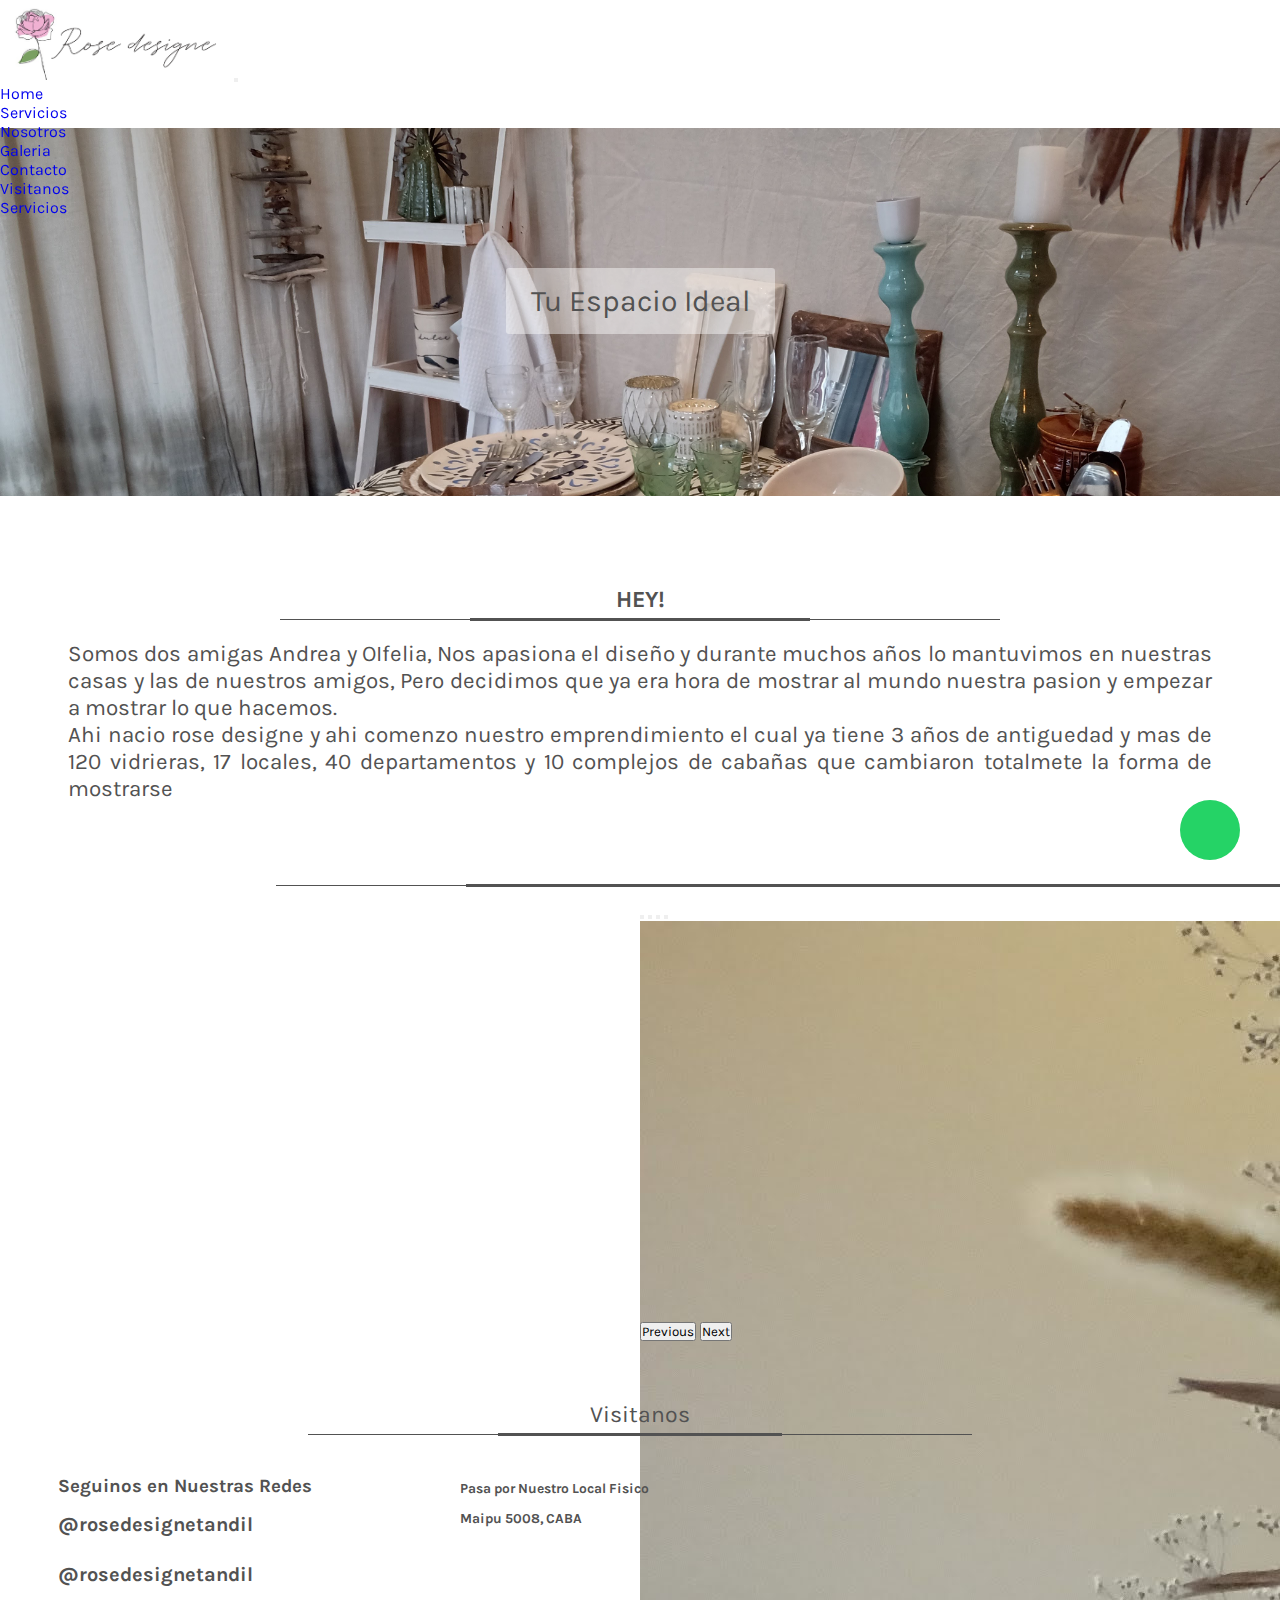
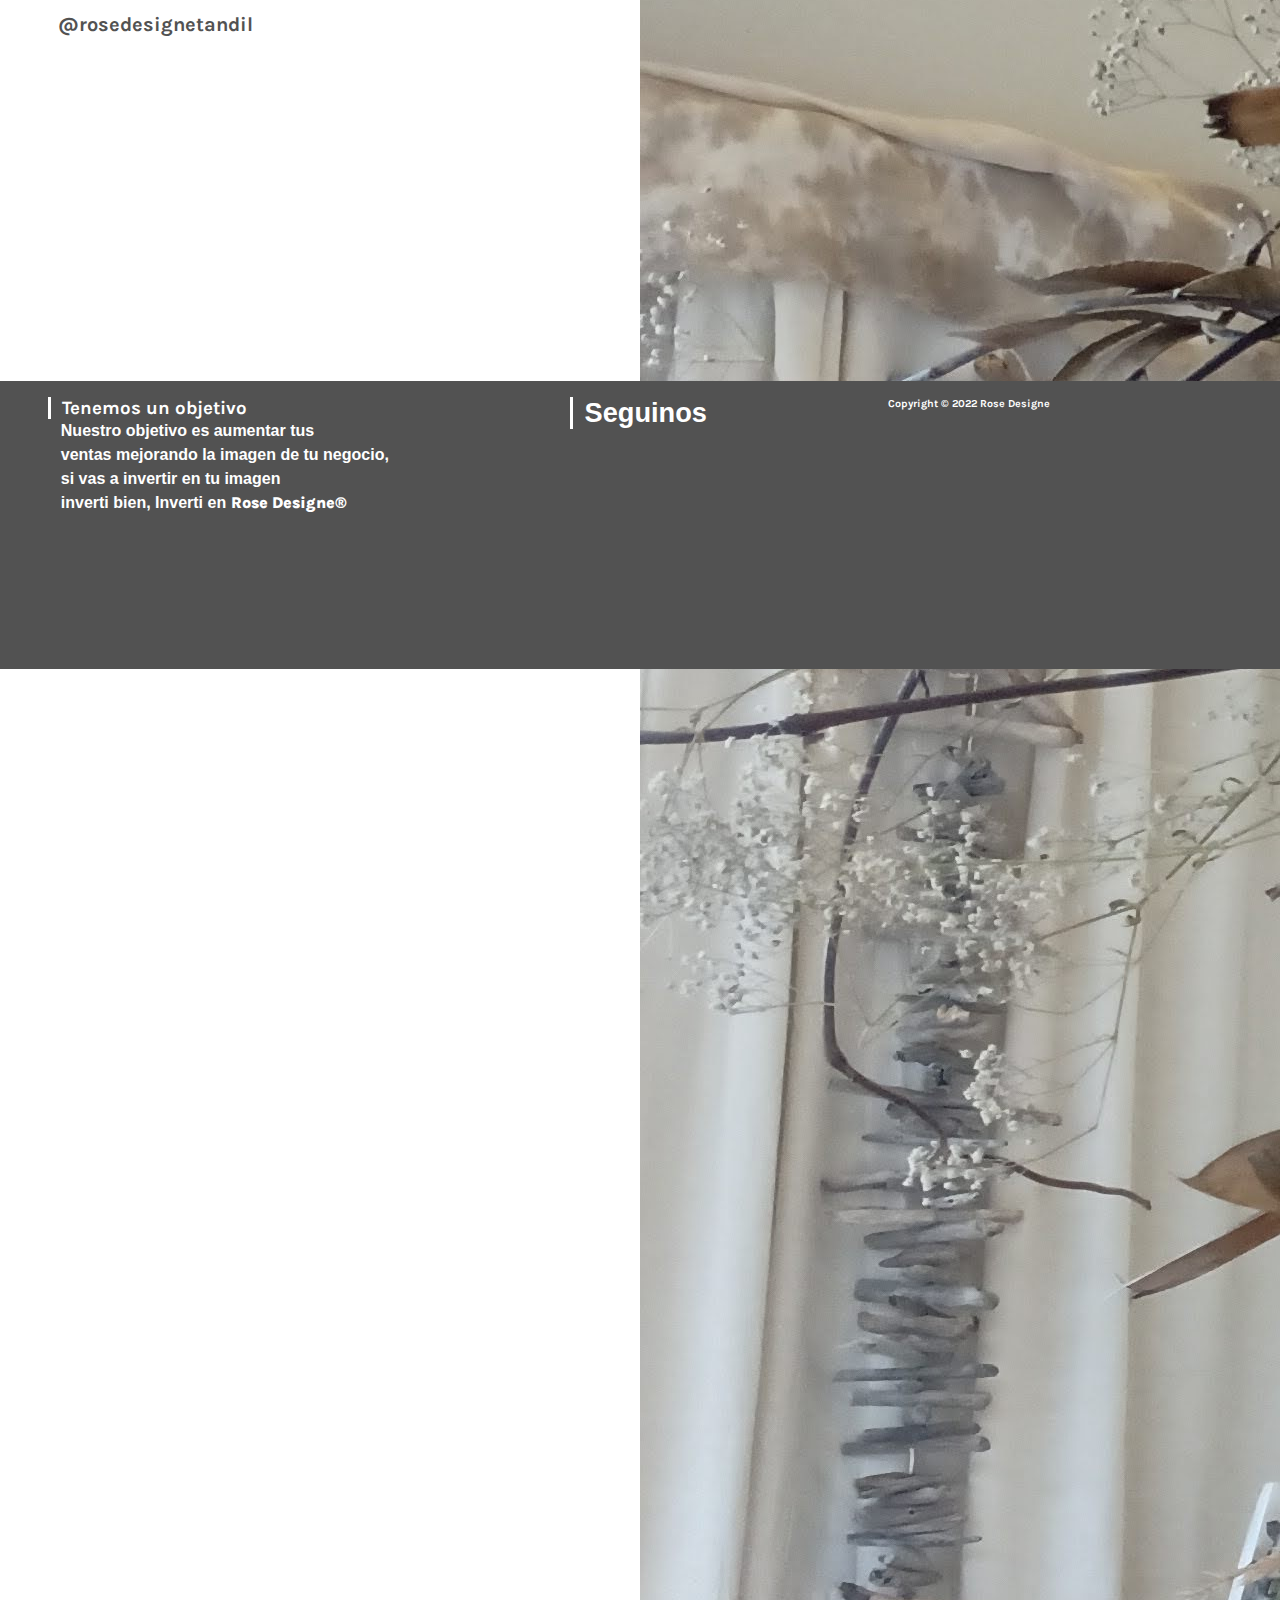
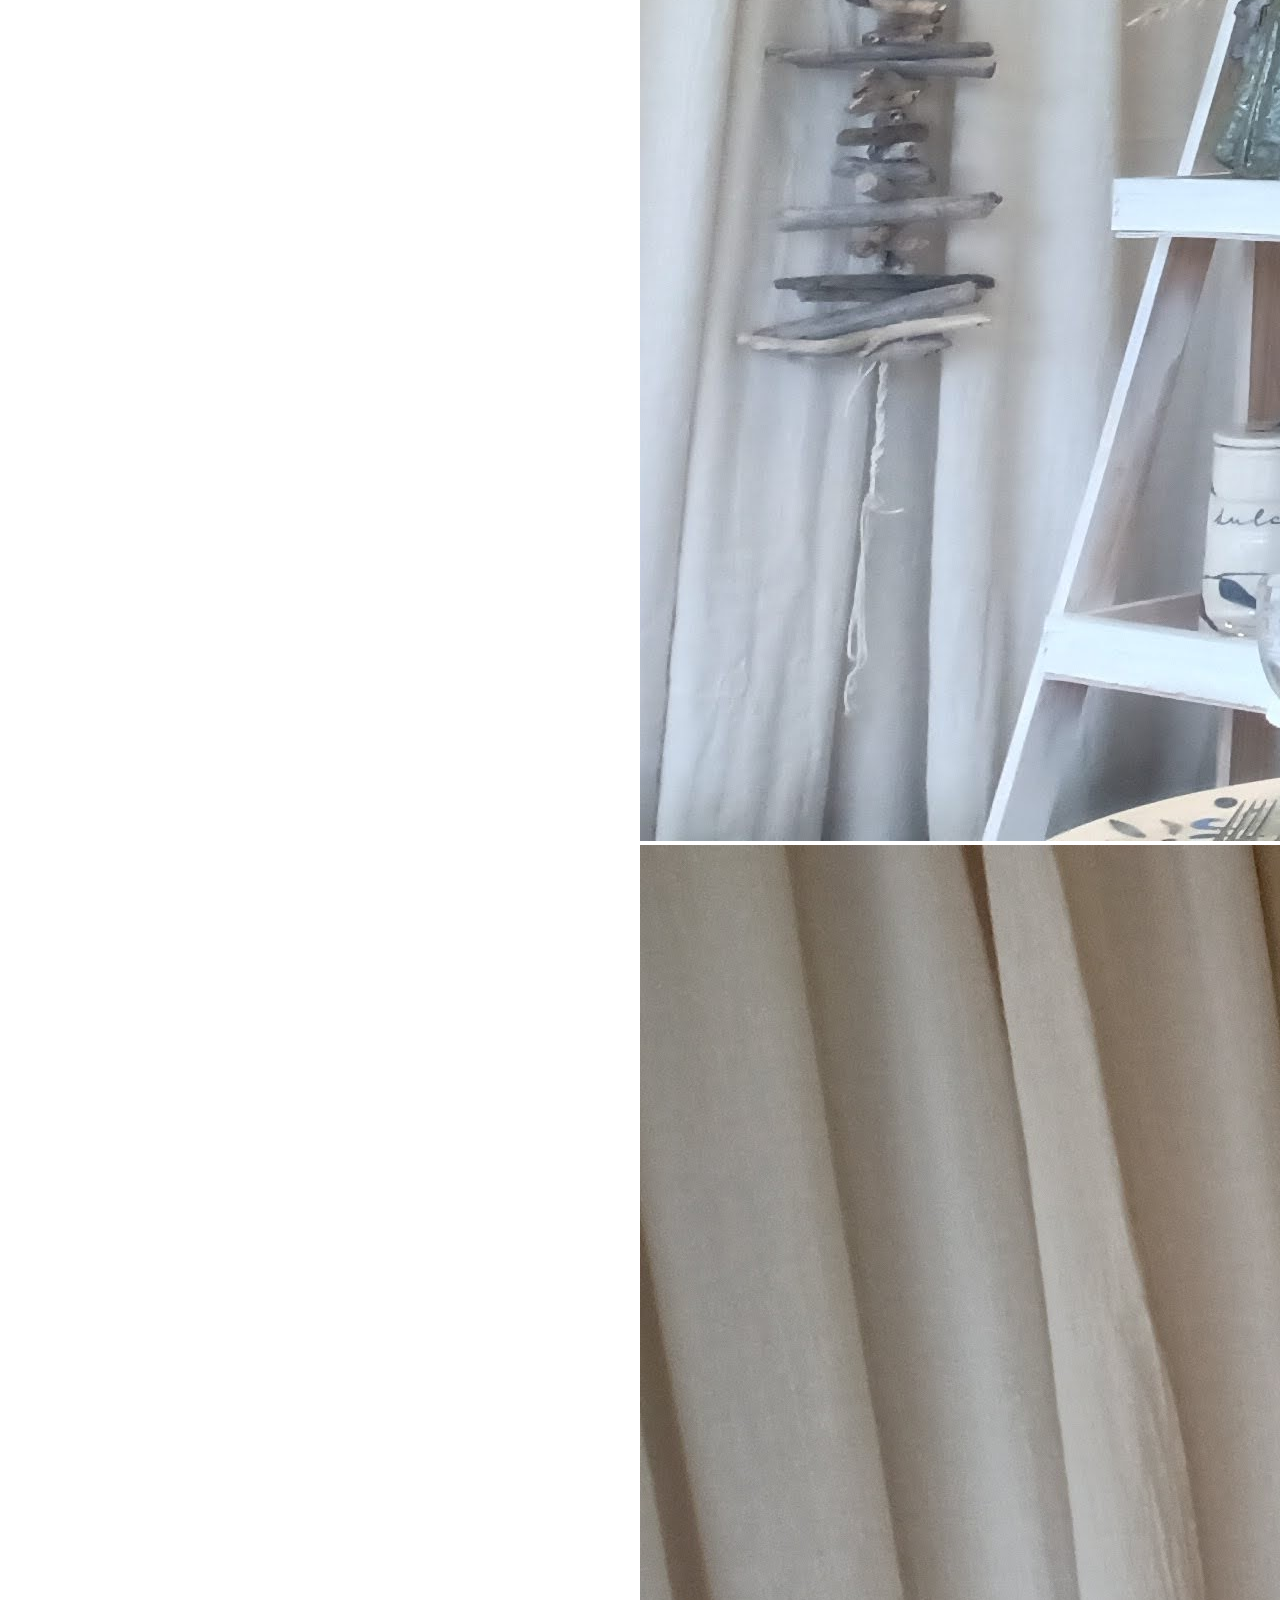
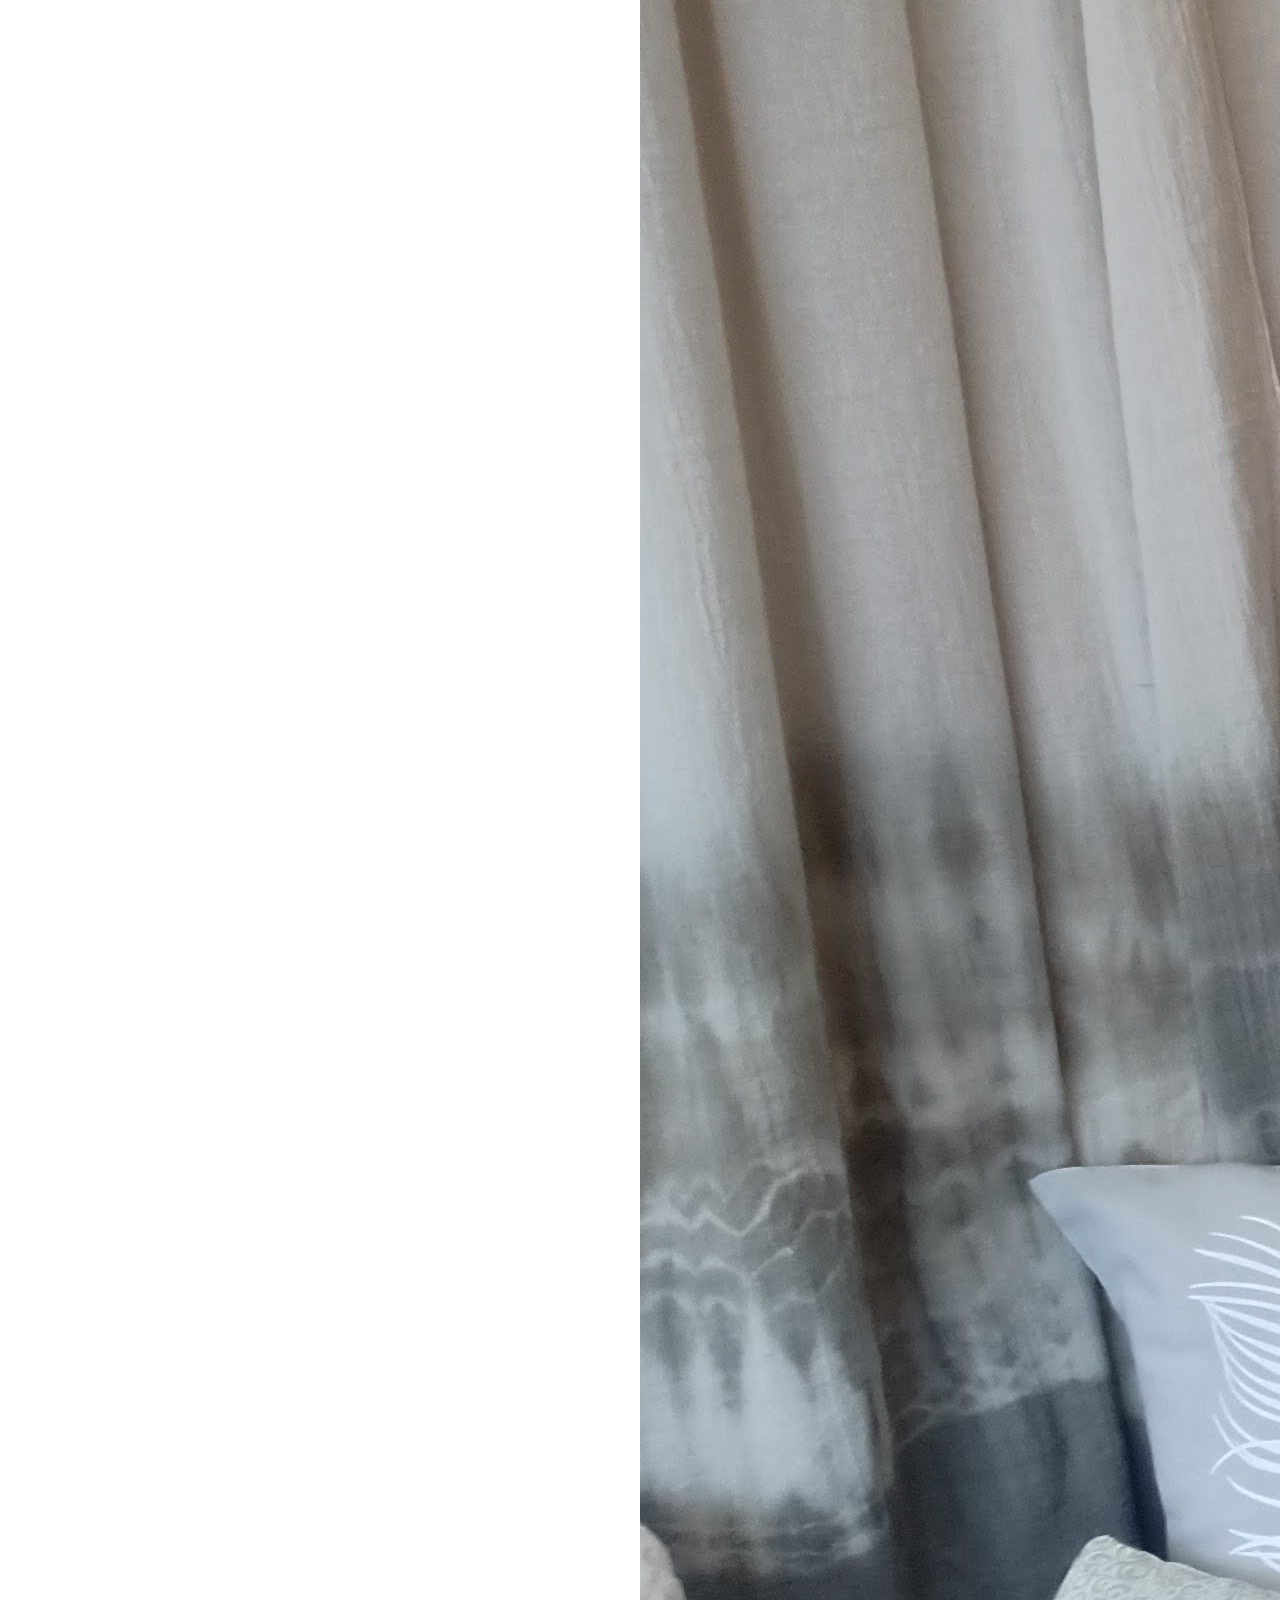
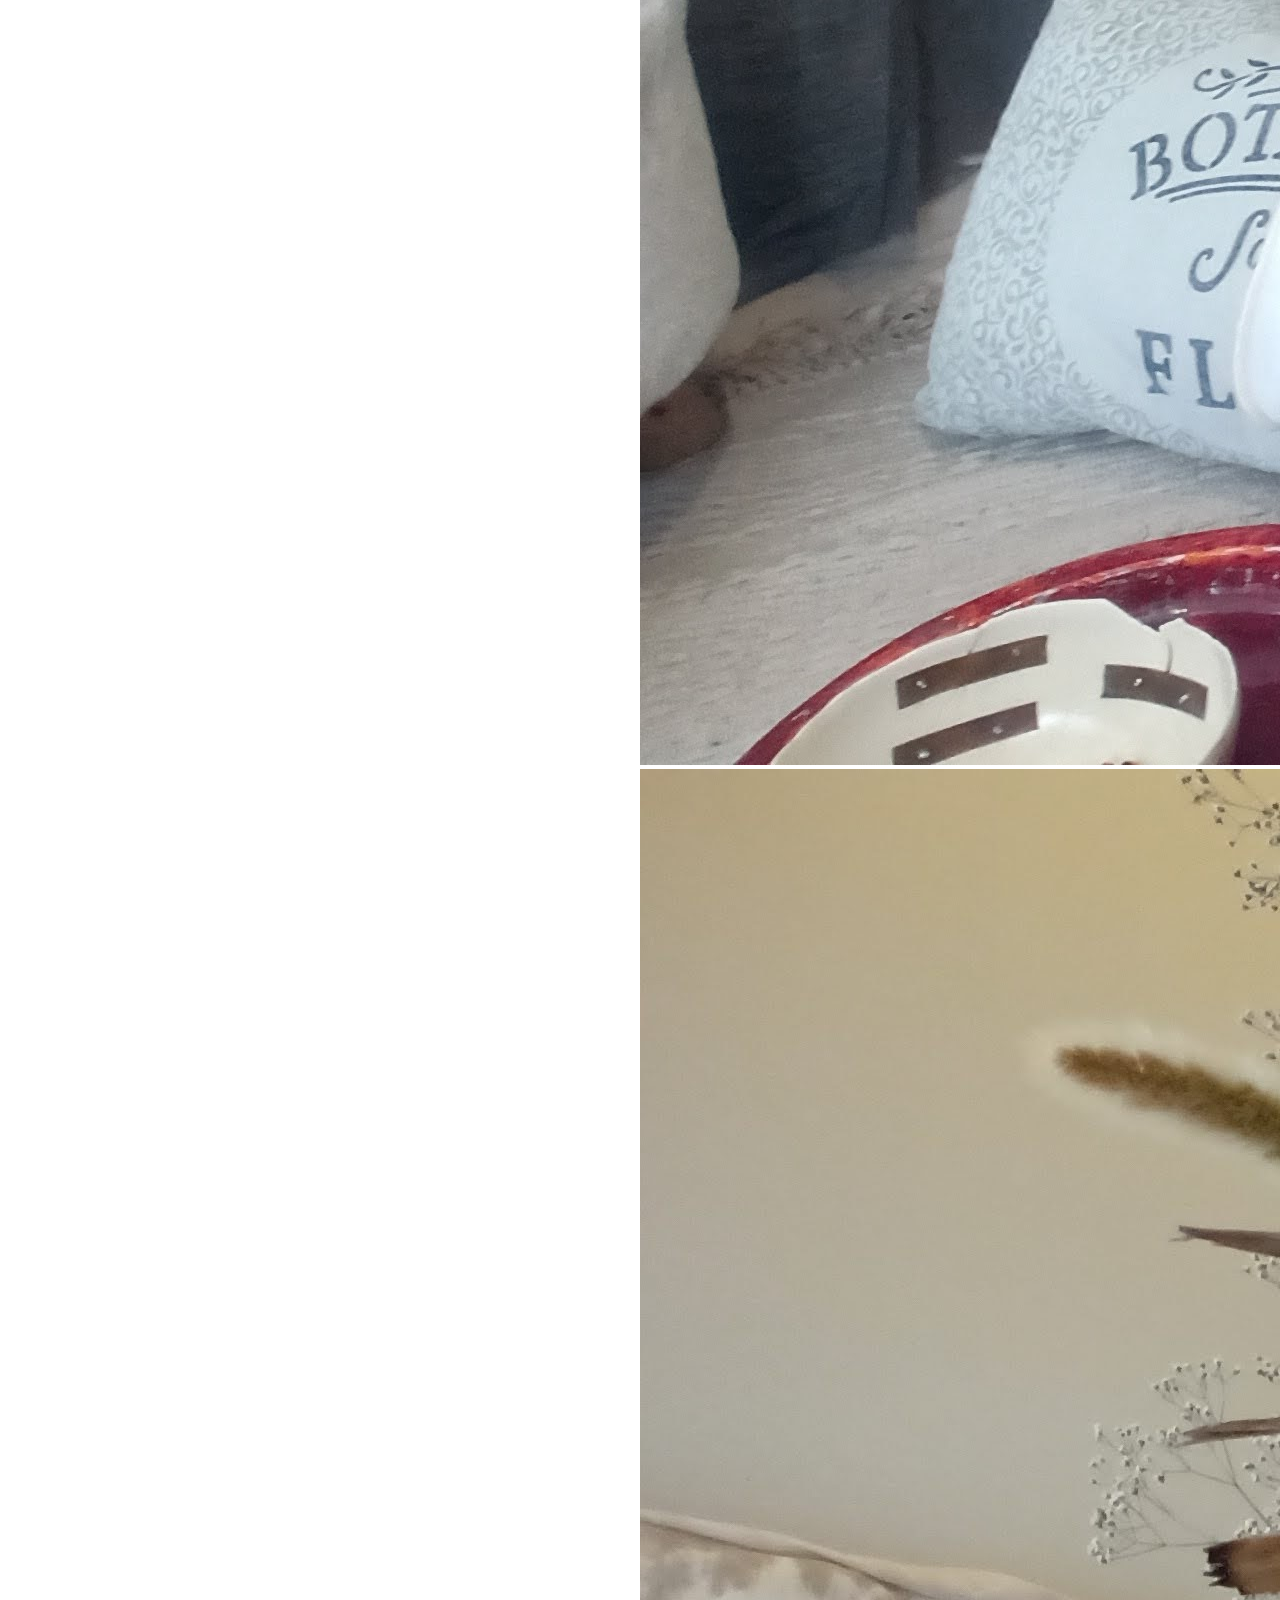
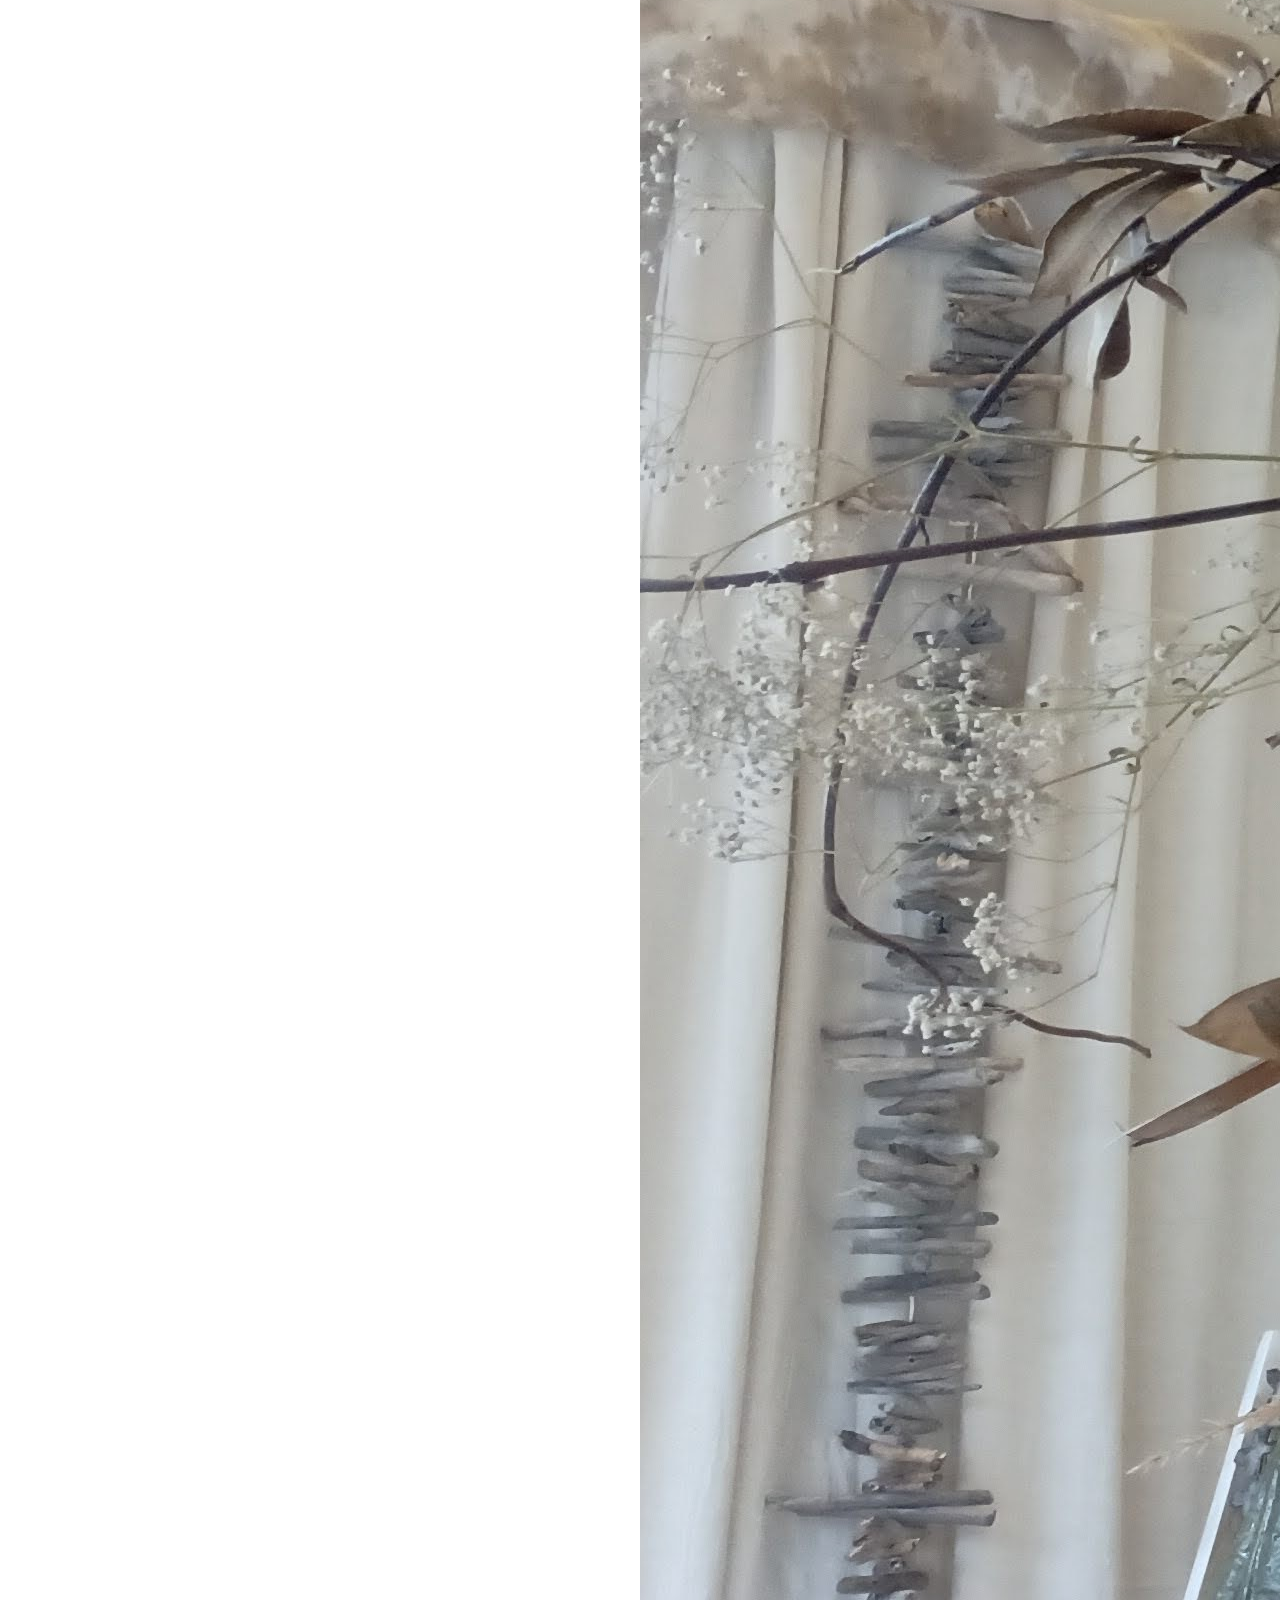
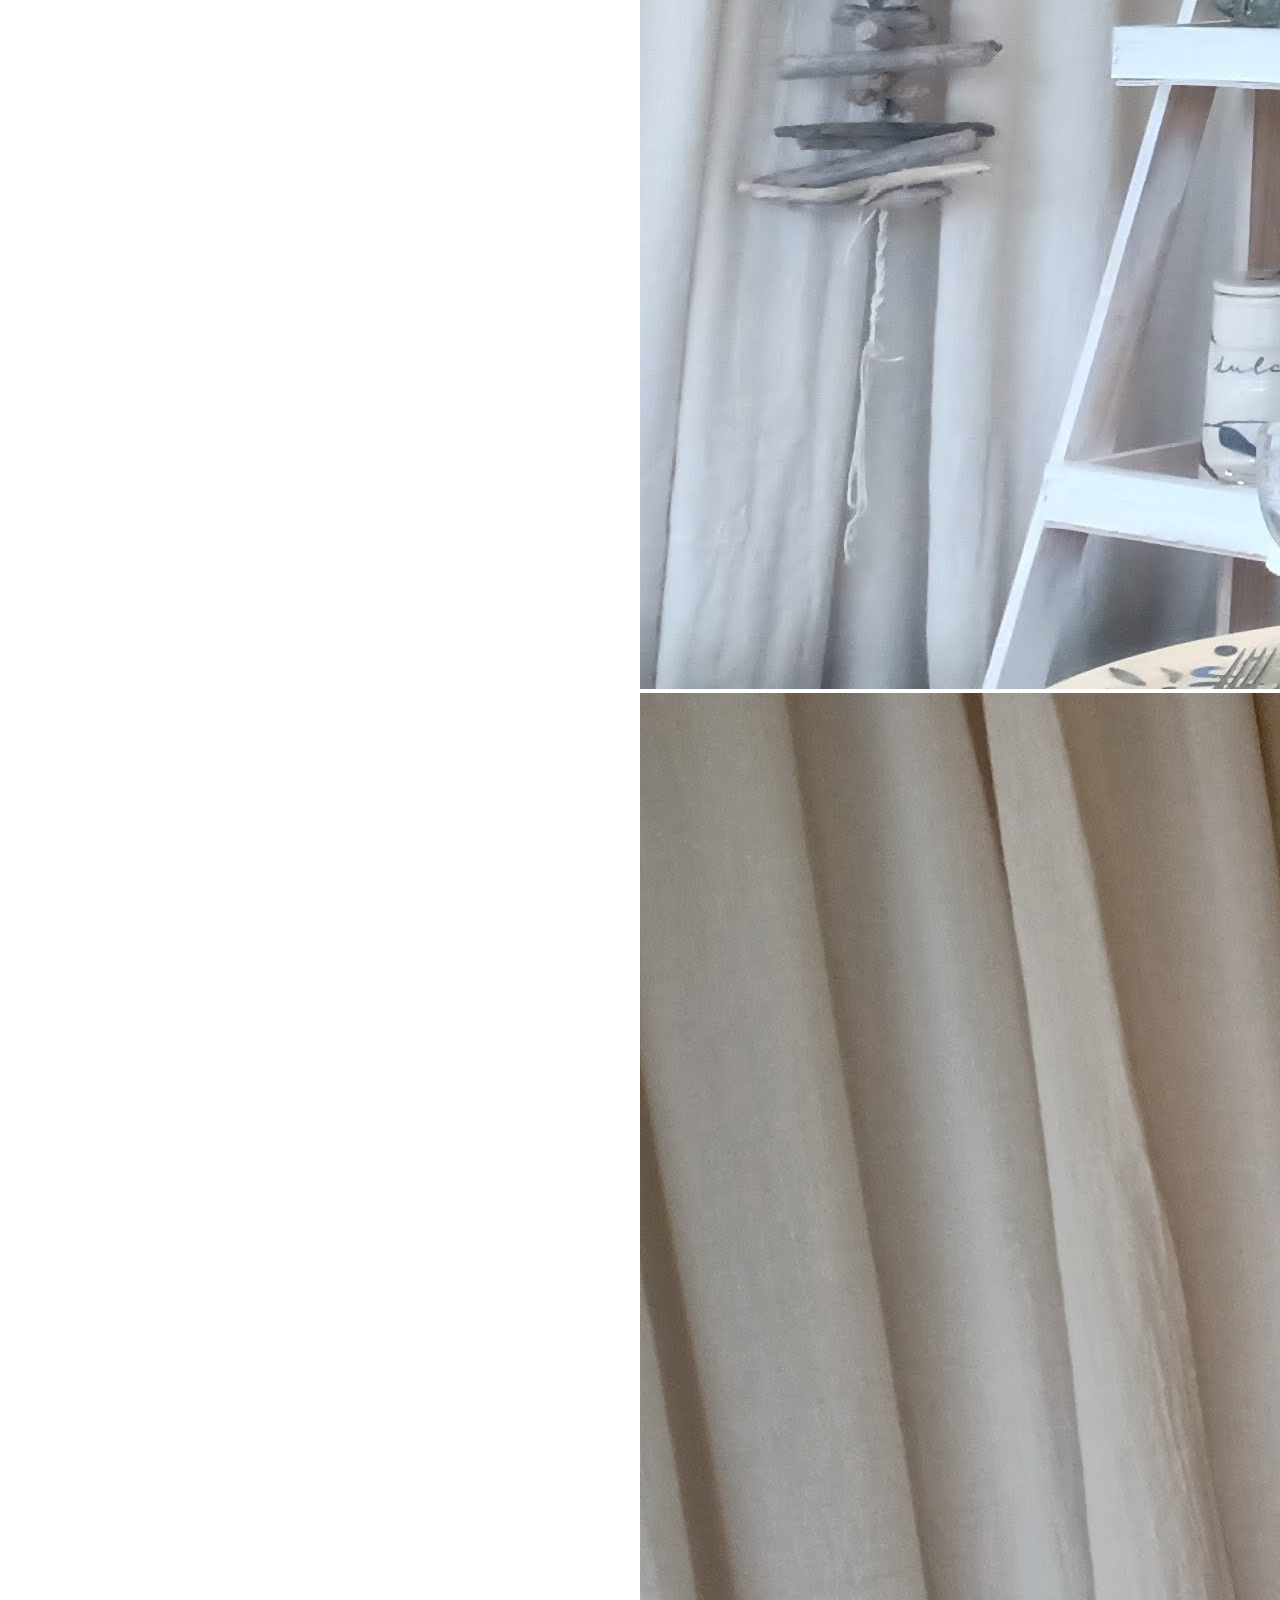
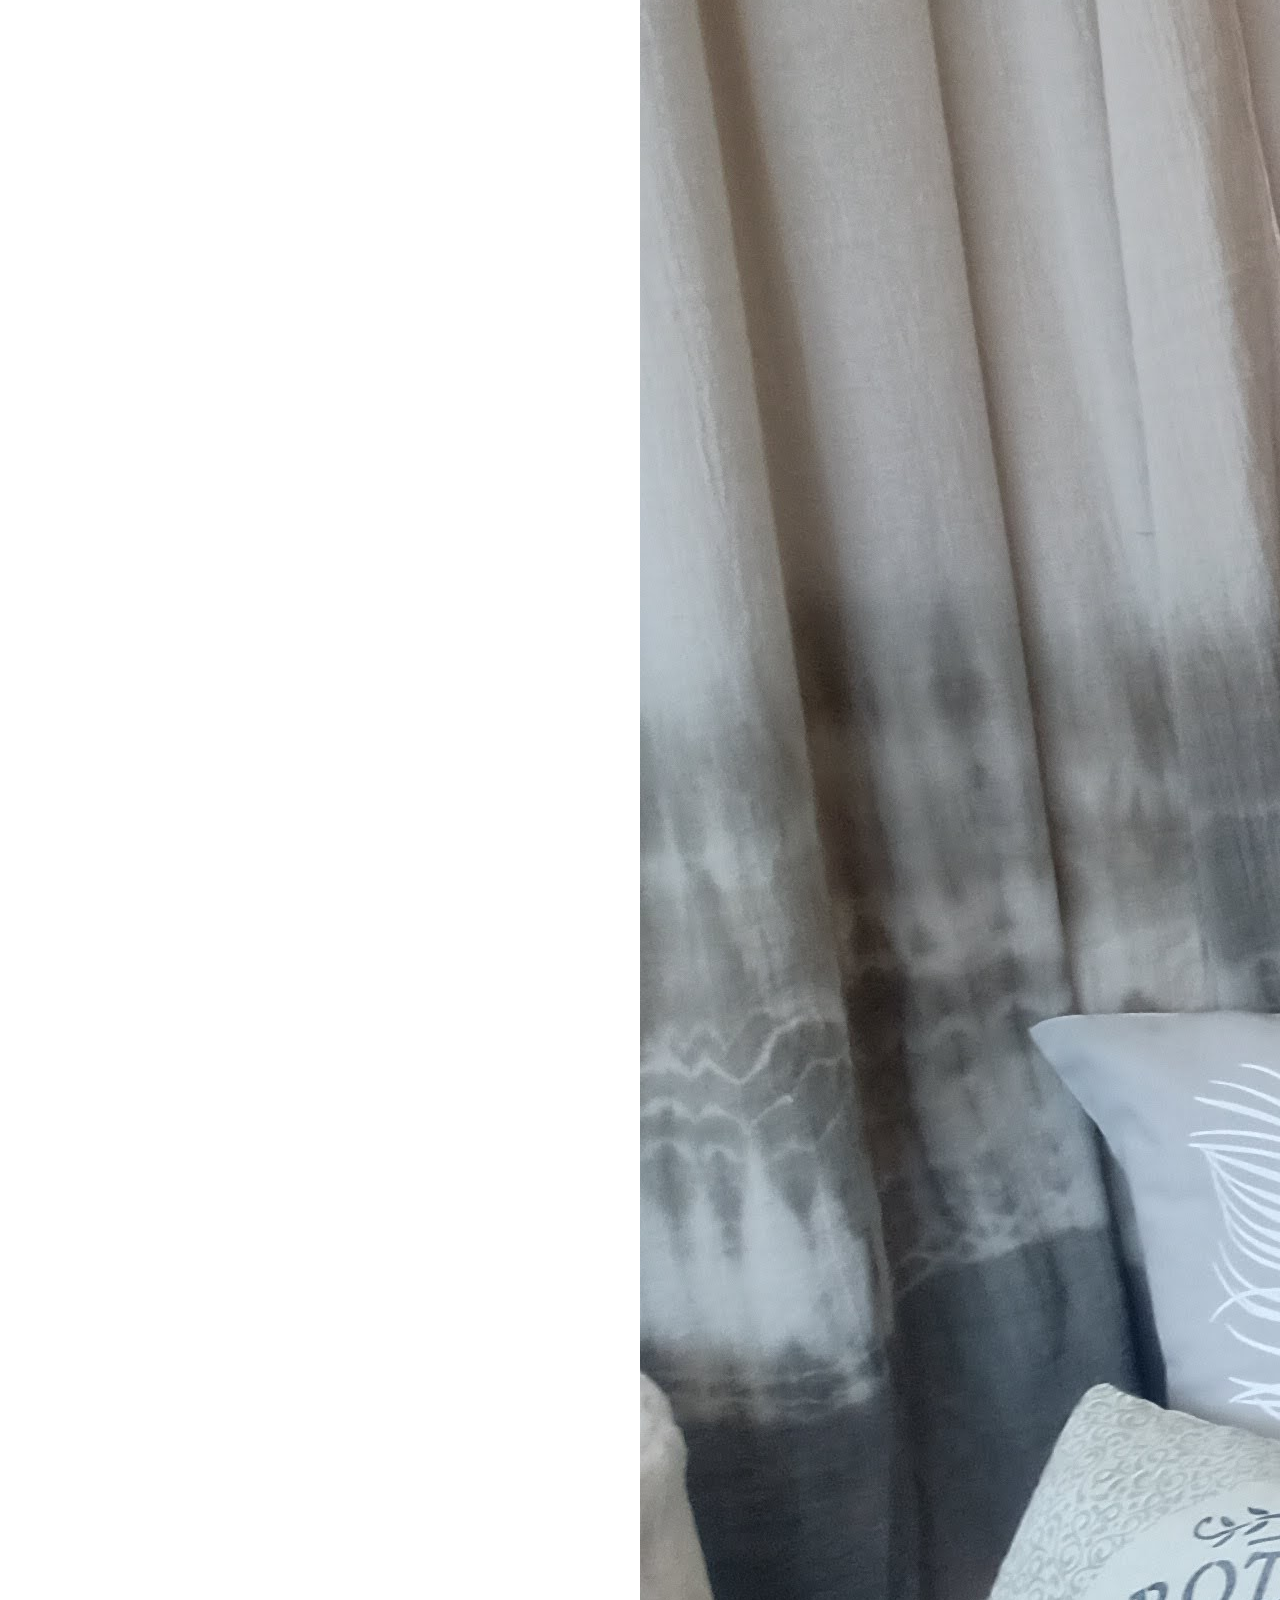
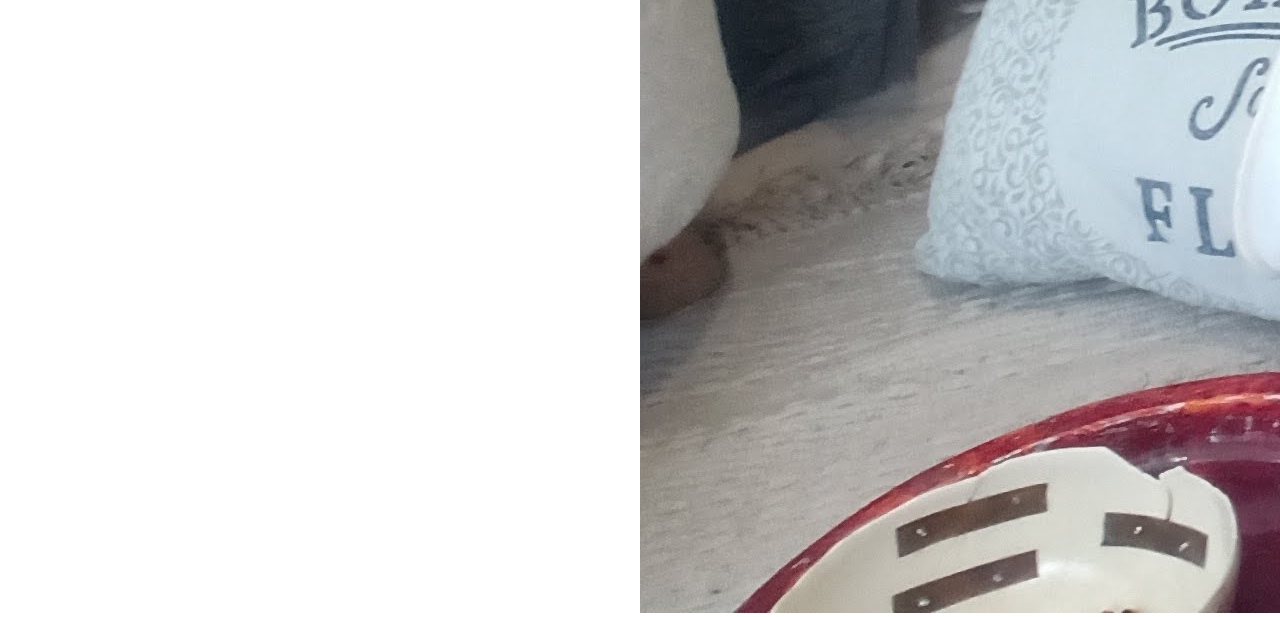
<file: index.html>
<!DOCTYPE html>
<html lang="es">
<head>
    <meta charset="UTF-8">
    <meta http-equiv="X-UA-Compatible" content="IE=edge">
    <meta name="viewport" content="width=device-width, initial-scale=1.0">
    <meta name="description" content="Nos dedicamos a Diseñar interiores, Locales, Vidrieras y todo lo que quieras decorar. Tus vidrieras mas vistosas o tu living soñado te esperan ">
    <meta name="keywords"  content="diseño, interiores, vidrieras, living, moderno, modernizar, renovar, cambio">
    <meta name="title" content="Rose Designe">
    <title>Rose Designe</title>
    <link rel="shortcut icon" href="img/logo-texto-icon.png">
    <link href="https://cdn.jsdelivr.net/npm/bootstrap@5.1.3/dist/css/bootstrap.min.css" rel="stylesheet" integrity="sha384-1BmE4kWBq78iYhFldvKuhfTAU6auU8tT94WrHftjDbrCEXSU1oBoqyl2QvZ6jIW3" crossorigin="anonymous">
    <link rel="stylesheet" href="https://cdnjs.cloudflare.com/ajax/libs/font-awesome/6.1.1/css/all.min.css" integrity="sha512-KfkfwYDsLkIlwQp6LFnl8zNdLGxu9YAA1QvwINks4PhcElQSvqcyVLLD9aMhXd13uQjoXtEKNosOWaZqXgel0g==" crossorigin="anonymous" referrerpolicy="no-referrer" />
    <link rel="stylesheet" href="css/estilos.css">
    <link rel="preconnect" href="https://fonts.googleapis.com">
<link rel="preconnect" href="https://fonts.gstatic.com" crossorigin>
<link href="https://fonts.googleapis.com/css2?family=Karla:ital,wght@0,200;0,300;0,400;0,500;0,600;0,700;0,800;1,200;1,300;1,400;1,500;1,600;1,700;1,800&family=Open+Sans:ital,wght@0,300;0,400;0,500;0,600;0,700;0,800;1,300;1,400;1,500;1,600;1,700;1,800&display=swap" rel="stylesheet">
</head>

<body class="container_index">
    <h1 class="h1s">Rose Designe</h1>
    <div class="navhead"></div>
    <nav class="navbar navbar-expand-md navbar-light bg-light">
        <div class="container-fluid">
            <a href="#" class="navbar-brand img--logo"><img src="img/logo-texto.png" alt="" width="230" height="80"></a>
            <button class="navbar-toggler" type="button" data-bs-toggle="collapse" data-bs-target="#navbarToggleExternalContent" aria-controls="navbarToggleExternalContent" aria-expanded="false" aria-label="Toggle navigation">
                <span class="navbar-toggler-icon"></span>
            </button>
            <div id="navbarToggleExternalContent" class="collapse navbar-collapse">
                <ul class="navbar-nav ms-3">
                    <li class="nav-item"><a class="nav-link" href="#">Home</a></li>
                    <li class="nav-item"><a class="nav-link" href="pages/servicios.html">Servicios</a></li>
                    <li class="nav-item"><a class="nav-link" href="#nosotros">Nosotros</a></li>
                    <li class="nav-item"><a class="nav-link" href="pages/galeria.html">Galeria</a></li>
                    <li class="nav-item"><a class="nav-link" href="pages/contacto.html">Contacto</a></li>
                    <li class="nav-item"><a class="nav-link" href="#visitanos">Visitanos</a></li>
                    <li class="nav-item"><a class="nav-link" href="pages/servicios.html">Servicios</a></li>
                </ul>
            </div>
        </div>
    </nav>
    <div class="baner">
        <div class="TextGaleryPreview--box--container">
            <h2 class="baner--text"> Tu Espacio Ideal</h2>
        </div>
    </div>
    <div><a href="https://wa.me/" class="whatsapp" target="_blank"> <i class="fa-brands fa-whatsapp"></i></a>
    </div>

    <section class="nosotros" id="nosotros">
        <div class="nosotros__text">
            <h2 class="nosotros__text">HEY!</h2>
            <div class="nosotros__text--underline">
            </div>
            <div class="nosotros__text--underline--thiner">
        </div>
        
        <div class="nosotros__text__p">
        <p>
            Somos dos amigas Andrea y OIfelia, Nos apasiona el diseño y durante muchos años lo mantuvimos en nuestras casas y las de nuestros amigos, Pero decidimos que ya era hora de mostrar al mundo nuestra pasion y empezar a mostrar lo que hacemos.<br>
            Ahi nacio rose designe y ahi comenzo nuestro emprendimiento el cual ya tiene 3 años de antiguedad y mas de 120 vidrieras, 17 locales, 40 departamentos y 10 complejos de cabañas que cambiaron totalmete la forma de mostrarse 
        </p>
        </div>
    </section>

    <section class="GalleryPreview gallery-preview">
        <div class="GalleryPreview__grid">
            <div class="GalleryPreview__text">
                Nuestras Joyitas
                <div class="GalleryPreview__text--underline">
                </div>
                <div class="GalleryPreview__text--underline--thiner">
                </div>
            </div>
        <div class="container__carousel">
            <div id="carouselExampleControls" class="carousel slide" data-bs-ride="carousel">
                <div class="carousel-indicators">
                    <button type="button" data-bs-target="#carouselExampleIndicators" data-bs-slide-to="0" class="active" aria-current="true" aria-label="Slide 1"></button>
                    <button type="button" data-bs-target="#carouselExampleIndicators" data-bs-slide-to="1" aria-label="Slide 2"></button>
                    <button type="button" data-bs-target="#carouselExampleIndicators" data-bs-slide-to="2" aria-label="Slide 3"></button>
                    <button type="button" data-bs-target="#carouselExampleIndicators" data-bs-slide-to="3" aria-label="Slide 4"></button>
                </div>
                <div class="carousel-inner">
                    <div class="carousel-item active">
                        <img src="img/vidriera-navidad-0-landscape.jpg" class="d-block w-100" alt="...">
                    </div>
                    <div class="carousel-item">
                        <img src="img/vidriera-navidad-1-landscape.jpg" class="d-block w-100" alt="...">
                    </div>
                    <div class="carousel-item">
                        <img src="img/vidriera-navidad-0-landscape.jpg" class="d-block w-100" alt="...">
                    </div>
                    <div class="carousel-item">
                        <img src="img/vidriera-navidad-1-landscape.jpg" class="d-block w-100" alt="...">
                    </div>
                </div>
                <button class="carousel-control-prev" type="button" data-bs-target="#carouselExampleControls" data-bs-slide="prev">
                    <span class="carousel-control-prev-icon" aria-hidden="true"></span>
                    <span class="visually-hidden">Previous</span>
                </button>
                <button class="carousel-control-next" type="button" data-bs-target="#carouselExampleControls" data-bs-slide="next">
                    <span class="carousel-control-next-icon" aria-hidden="true"></span>
                    <span class="visually-hidden">Next</span>
                </button>
            </div>
        </div>
        </div>  
    </section>

    <section class=" visitanos" id="visitanos">
        <div class="visitanos__text">
            Visitanos
            <div class="visitanos__text--underline">
            </div>
            <div class="visitanos__text--underline--thiner">
        </div>
        </div>
        <div class="visitanos__redes">
            <h3>Seguinos en Nuestras Redes</h3>
            <div class="visitanos__redes__links">
                <a href="https://www.instagram.com/" target=_blank>
                    <div class="visitanos__box__redes__links--adjust--instagram">
                        <i class="fa-brands fa-instagram-square"></i>
                        <strong class="redes__text--adjust">  @rosedesignetandil</strong>
                    </div>
                </a>
                <a href="https://www.facebook.com/" target=_blank>
                    <div class="visitanos__box__redes__links--adjust--facebook .link">
                        <i class="fa-brands fa-facebook-square"></i>
                        <strong class="redes__text--adjust">  @rosedesignetandil</strong>
                    </div>
                </a>
                <a href="https://www.pinterest.com/" target=_blank>
                    <div class="visitanos__box__redes__links--adjust--pinterest ">
                        <i class="fa-brands fa-pinterest-square" ></i> 
                        <strong class="redes__text--adjust">  @rosedesignetandil</strong>
                    </div>
                </a>
            </div>
        </div>
        
        <div class="visitanos__fisico">
            <h3>Pasa por Nuestro Local Fisico</h3><br>
            <h3>Maipu 5008, CABA </h3>
        </div>
        
        <iframe class="visitanos__fisico__mapa" src="https://www.google.com/maps/embed?pb=!1m18!1m12!1m3!1d8973.524324615606!2d-59.134010045669655!3d-37.327829149995374!2m3!1f0!2f0!3f0!3m2!1i1024!2i768!4f13.1!3m3!1m2!1s0x95911f9798bc98cf%3A0xf5efcea15b43b3a3!2sMuseo%20y%20Academia%20Municipal%20de%20Bellas%20Artes!5e0!3m2!1ses!2sar!4v1648161492892!5m2!1ses!2sar" width="100%" height="100%" style="border:0;" allowfullscreen="" loading="lazy" referrerpolicy="no-referrer-when-downgrade"></iframe>
    </section>
    <footer class="footer">
        <div class="objetivo">
            <h3 class="objetivo-title">Tenemos un objetivo</h3>
            <h3 class="objetivo-text">
                Nuestro objetivo es aumentar tus <br>ventas mejorando la imagen de tu negocio, <br> si vas a invertir en tu imagen <br> inverti bien, Inverti en <strong>Rose Designe®</strong> 
            </h3>
        </div>
        <div class="seguinos">
            <div>
            <h3 class="seguinos-text">
                Seguinos
            </h3>
            </div>
            <div class="seguinos-redes">
                <a href="https://www.instagram.com/" target=_blank>
                    <div class="red-footer">
                        <i class="fa-brands fa-instagram-square"></i>
                    </div>
                </a>
                <a href="https://www.facebook.com/" target=_blank>
                    <div class="red-footer">
                        <i class="fa-brands fa-facebook-square"></i>
                    </div>
                </a>
                <a href="https://www.pinterest.com/" target=_blank>
                    <div class="red-footer">
                        <i class="fa-brands fa-pinterest-square" ></i>
                    </div>
                </a>
            </div>
        </div>
        <div class="derechos">
            <h6 class="derechos-text">Copyright © 2022 Rose Designe </h6>
        </div>
    </footer>
    <script src="https://cdn.jsdelivr.net/npm/@popperjs/core@2.10.2/dist/umd/popper.min.js" integrity="sha384-7+zCNj/IqJ95wo16oMtfsKbZ9ccEh31eOz1HGyDuCQ6wgnyJNSYdrPa03rtR1zdB" crossorigin="anonymous"></script>
    <script src="https://cdn.jsdelivr.net/npm/bootstrap@5.1.3/dist/js/bootstrap.min.js" integrity="sha384-QJHtvGhmr9XOIpI6YVutG+2QOK9T+ZnN4kzFN1RtK3zEFEIsxhlmWl5/YESvpZ13" crossorigin="anonymous"></script>
</body>
</html>
</file>
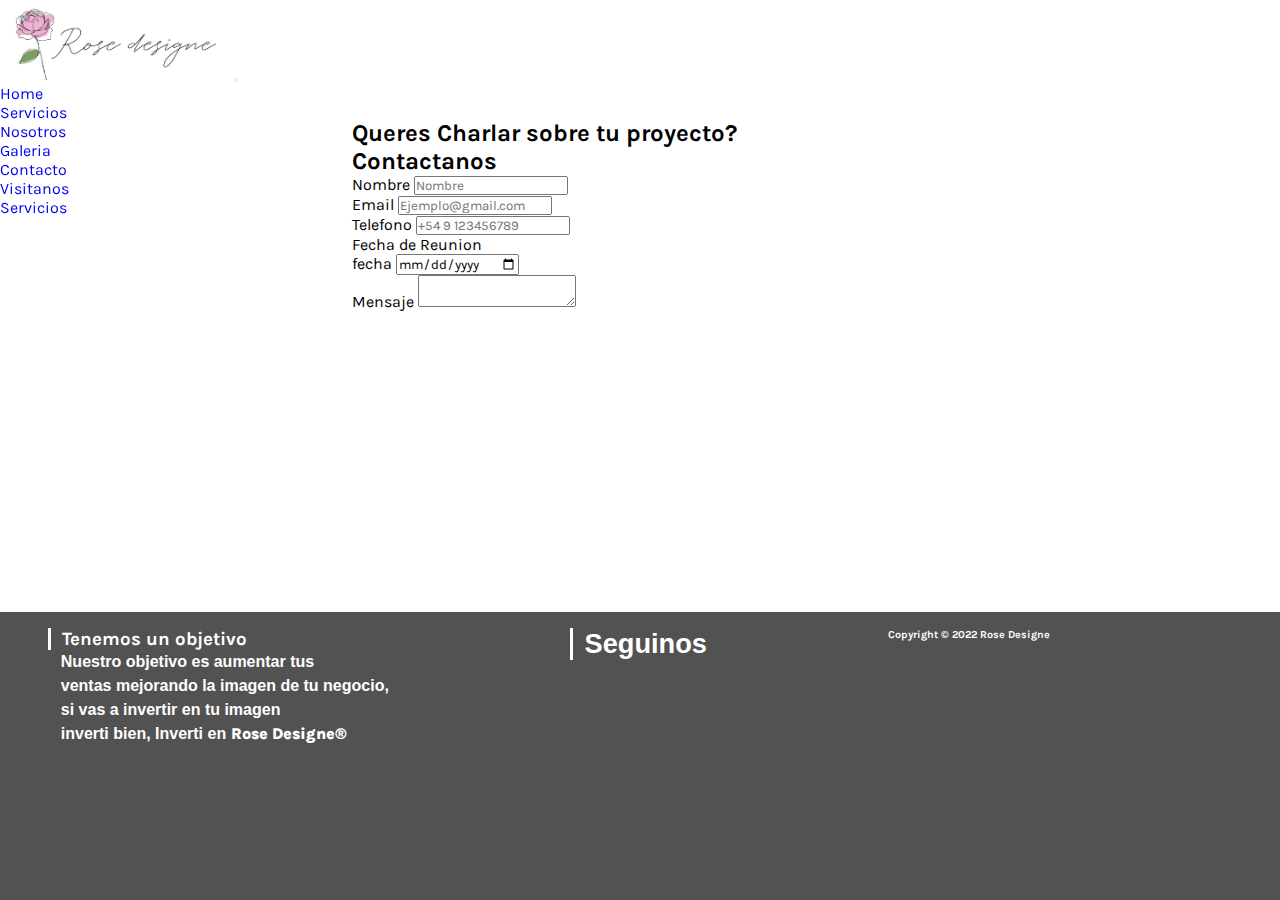
<file: pages/contacto.html>
<!DOCTYPE html>
<html lang="en">
    <head>
        <meta charset="UTF-8">
    <meta http-equiv="X-UA-Compatible" content="IE=edge">
    <meta name="viewport" content="width=device-width, initial-scale=1.0">
    <meta name="description" content="cotizamos tu proyecto a medida y nos ajustamos a tu presupuesto consiguiendo exprimir cada centavo">
    <meta name="keywords"  content="presupuestos, cotizamos, trabajos, a medida, moderno, renovar">
    <meta name="title" content="Rose Designe">
    <title>Rose Designe</title>
    <link rel="shortcut icon" href="img/shortcut icon.png">
    <link href="https://cdn.jsdelivr.net/npm/bootstrap@5.1.3/dist/css/bootstrap.min.css" rel="stylesheet" integrity="sha384-1BmE4kWBq78iYhFldvKuhfTAU6auU8tT94WrHftjDbrCEXSU1oBoqyl2QvZ6jIW3" crossorigin="anonymous">
    <link rel="stylesheet" href="https://cdnjs.cloudflare.com/ajax/libs/font-awesome/6.1.1/css/all.min.css" integrity="sha512-KfkfwYDsLkIlwQp6LFnl8zNdLGxu9YAA1QvwINks4PhcElQSvqcyVLLD9aMhXd13uQjoXtEKNosOWaZqXgel0g==" crossorigin="anonymous" referrerpolicy="no-referrer" />
    <link rel="stylesheet" href="../css/estilos.css">
    <link rel="preconnect" href="https://fonts.googleapis.com">
<link rel="preconnect" href="https://fonts.gstatic.com" crossorigin>
<link href="https://fonts.googleapis.com/css2?family=Karla:ital,wght@0,200;0,300;0,400;0,500;0,600;0,700;0,800;1,200;1,300;1,400;1,500;1,600;1,700;1,800&family=Open+Sans:ital,wght@0,300;0,400;0,500;0,600;0,700;0,800;1,300;1,400;1,500;1,600;1,700;1,800&display=swap" rel="stylesheet">
    
    </head>
    <body class="formulario--grid">
        <h1 class="h1s">Rose Designe</h1>
        <nav class="navbar navbar-expand-md navbar-light bg-light">
            <div class="container-fluid">
                <a href="#" class="navbar-brand img--logo"><img src="../img/logo-texto.png" alt="" width="230" height="80"></a>
                <button class="navbar-toggler" type="button" data-bs-toggle="collapse" data-bs-target="#navbarToggleExternalContent" aria-controls="navbarToggleExternalContent" aria-expanded="false" aria-label="Toggle navigation">
                    <span class="navbar-toggler-icon"></span>
                </button>
                <div id="navbarToggleExternalContent" class="collapse navbar-collapse">
                    <ul class="navbar-nav ms-3">
                        <li class="nav-item"><a class="nav-link" href="../index.html">Home</a></li>
                        <li class="nav-item"><a class="nav-link" href="servicios.html">Servicios</a></li>
                        <li class="nav-item"><a class="nav-link" href="../index.html#nosotros">Nosotros</a></li>
                        <li class="nav-item"><a class="nav-link" href="galeria.html">Galeria</a></li>
                        <li class="nav-item"><a class="nav-link" href="#">Contacto</a></li>
                        <li class="nav-item"><a class="nav-link" href="../index.html#visitanos">Visitanos</a></li>
                        <li class="nav-item"><a class="nav-link" href="../pages/servicios.html">Servicios</a></li>
                    </ul>
                </div>
            </div>
        </nav>
    
    <div class="container--formulario">
        <h2 class="container--formilario--text">Queres Charlar sobre tu proyecto?<br>Contactanos
        </h2>
        <div class="input-group mb-3">
            <span class="input-group-text" id="basic-addon1">Nombre</span>
            <input type="text" class="form-control" placeholder="Nombre" aria-label="Nombre" aria-describedby="basic-addon1">
          </div>
          
          <div class="input-group mb-3">
            <span class="input-group-text" id="basic-addon1">Email</span>
            <input type="email" class="form-control" placeholder="Ejemplo@gmail.com" aria-label="email" aria-describedby="basic-addon1">
          </div>
    
          <div class="input-group mb-3">
            <span class="input-group-text" id="basic-addon3">Telefono</span>
            <input type="number" class="form-control"placeholder="+54 9 123456789" id="basic-url" aria-describedby="basic-addon3">
          </div>
          <label for="fecha-reunion" class="form-label">Fecha de Reunion</label>
          <div class="input-group mb-3">
            <span class="input-group-text">fecha</span>
            <input id="fecha-reunion"type="date" class="form-control" aria-label="Amount (to the nearest dollar)">
          </div>

          <div class="input-group">
            <span class="input-group-text">Mensaje</span>
            <textarea class="form-control" aria-label="With textarea"></textarea>
          </div>
    </div>
    <footer class="footer">
        <div class="objetivo">
            <h3 class="objetivo-title">Tenemos un objetivo</h3>
            <h3 class="objetivo-text">
                Nuestro objetivo es aumentar tus <br>ventas mejorando la imagen de tu negocio, <br> si vas a invertir en tu imagen <br> inverti bien, Inverti en <strong>Rose Designe®</strong> 
            </h3>
        </div>
        <div class="seguinos">
            <div>
            <h3 class="seguinos-text">
                Seguinos
            </h3>
            </div>
            <div class="seguinos-redes">
                <a href="https://www.instagram.com/" target=_blank>
                    <div class="red-footer">
                        <i class="fa-brands fa-instagram-square"></i>
                    </div>
                </a>
                <a href="https://www.facebook.com/" target=_blank>
                    <div class="red-footer">
                        <i class="fa-brands fa-facebook-square"></i>
                    </div>
                </a>
                <a href="https://www.pinterest.com/" target=_blank>
                    <div class="red-footer">
                        <i class="fa-brands fa-pinterest-square" ></i>
                    </div>
                </a>
            </div>
        </div>
        <div class="derechos">
            <h6 class="derechos-text">Copyright © 2022 Rose Designe </h6>
        </div>
    </footer>
    <script src="https://cdn.jsdelivr.net/npm/@popperjs/core@2.10.2/dist/umd/popper.min.js" integrity="sha384-7+zCNj/IqJ95wo16oMtfsKbZ9ccEh31eOz1HGyDuCQ6wgnyJNSYdrPa03rtR1zdB" crossorigin="anonymous"></script>
    <script src="https://cdn.jsdelivr.net/npm/bootstrap@5.1.3/dist/js/bootstrap.min.js" integrity="sha384-QJHtvGhmr9XOIpI6YVutG+2QOK9T+ZnN4kzFN1RtK3zEFEIsxhlmWl5/YESvpZ13" crossorigin="anonymous"></script>

</body>
</html>
</file>
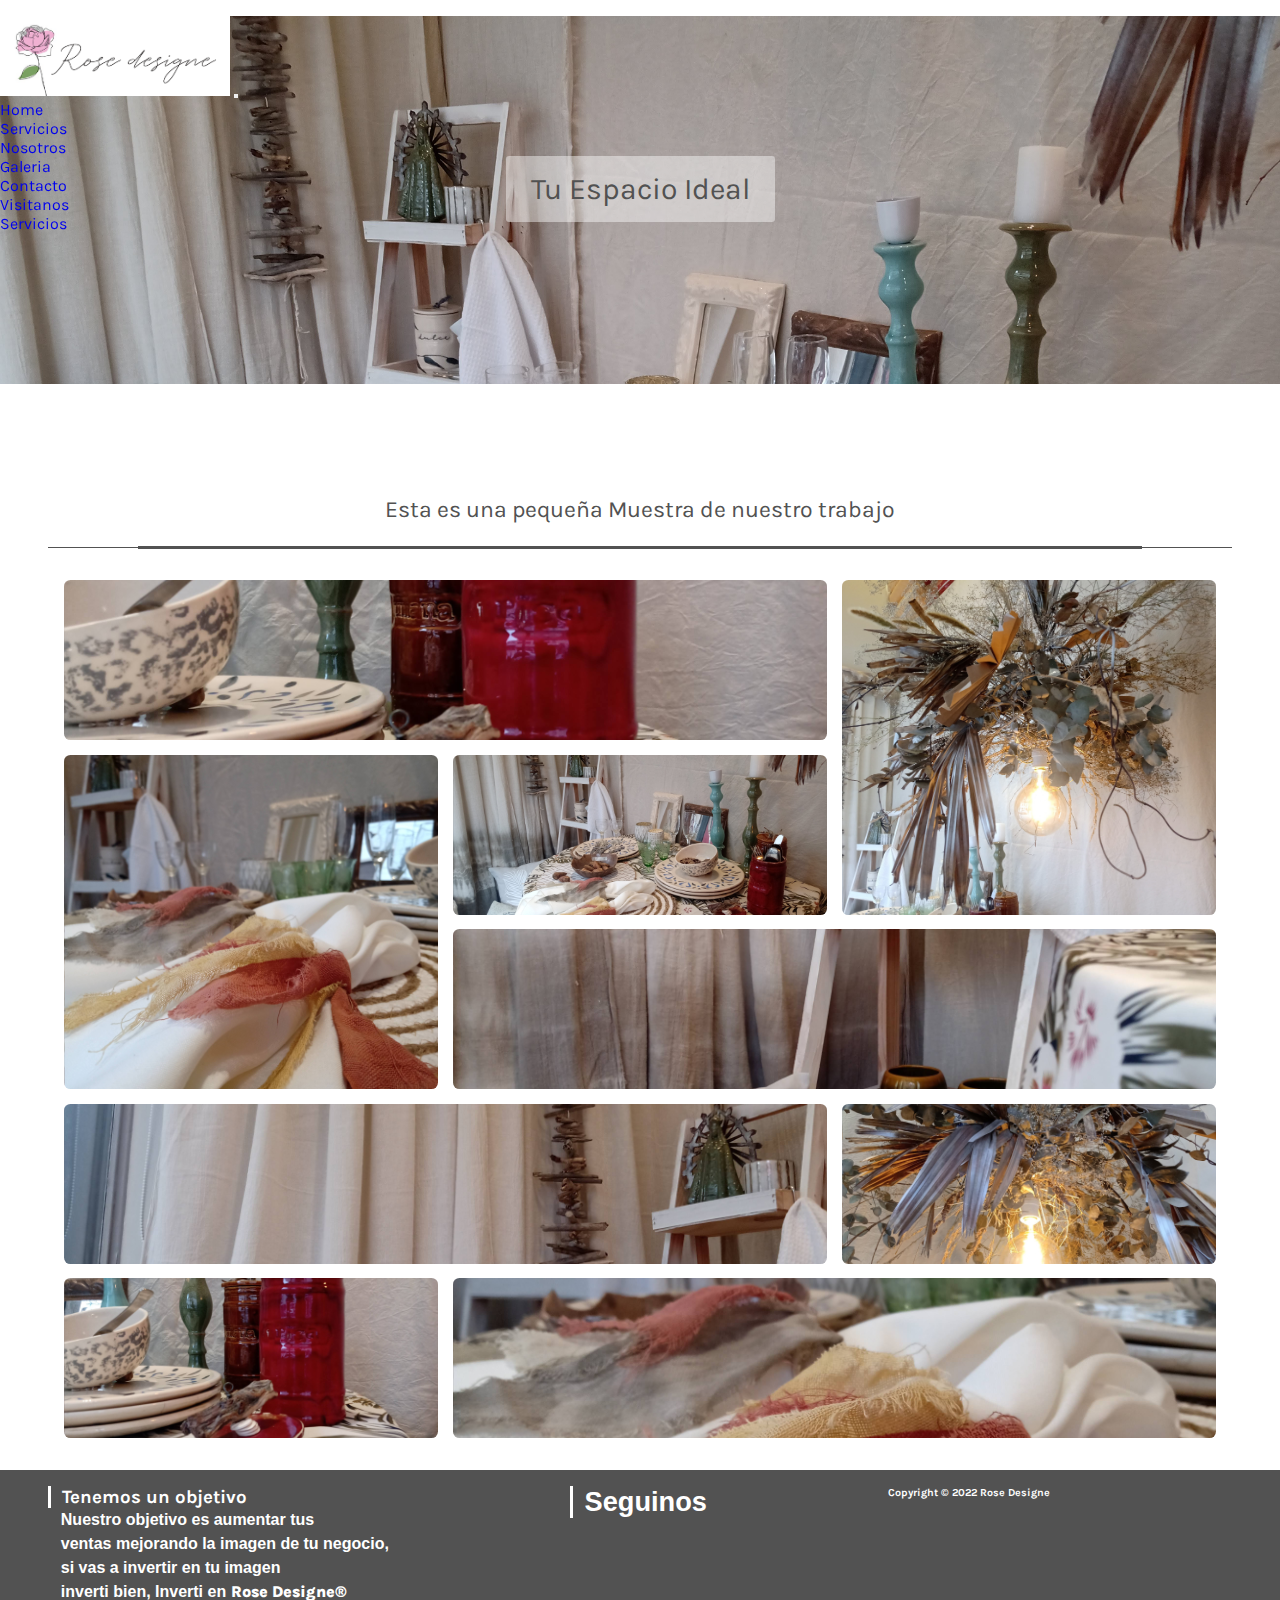
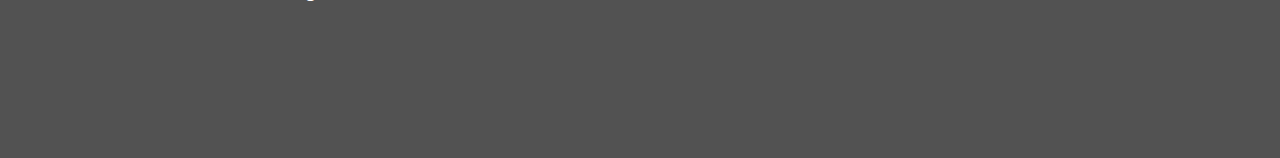
<file: pages/galeria.html>
<!DOCTYPE html>
<html lang="en">
    <head>
    <meta charset="UTF-8">
    <meta http-equiv="X-UA-Compatible" content="IE=edge">
    <meta name="viewport" content="width=device-width, initial-scale=1.0">
    <meta name="description" content="Estamos orgullosos de como trabajamos y por eso queremos mostrartelo ">
    <meta name="keywords"  content="decoracion, interiores, vidrieras, living, moderno, renovar">
    <meta name="title" content="Rose Designe">
    <title>Rose Designe</title>
    <link rel="shortcut icon" href="img/shortcut icon.png">
    <link href="https://cdn.jsdelivr.net/npm/bootstrap@5.1.3/dist/css/bootstrap.min.css" rel="stylesheet" integrity="sha384-1BmE4kWBq78iYhFldvKuhfTAU6auU8tT94WrHftjDbrCEXSU1oBoqyl2QvZ6jIW3" crossorigin="anonymous">
    <link rel="stylesheet" href="https://cdnjs.cloudflare.com/ajax/libs/font-awesome/6.1.1/css/all.min.css" integrity="sha512-KfkfwYDsLkIlwQp6LFnl8zNdLGxu9YAA1QvwINks4PhcElQSvqcyVLLD9aMhXd13uQjoXtEKNosOWaZqXgel0g==" crossorigin="anonymous" referrerpolicy="no-referrer" />
    <link rel="stylesheet" href="../css/estilos.css">
    <link rel="preconnect" href="https://fonts.googleapis.com">
<link rel="preconnect" href="https://fonts.gstatic.com" crossorigin>
<link href="https://fonts.googleapis.com/css2?family=Karla:ital,wght@0,200;0,300;0,400;0,500;0,600;0,700;0,800;1,200;1,300;1,400;1,500;1,600;1,700;1,800&family=Open+Sans:ital,wght@0,300;0,400;0,500;0,600;0,700;0,800;1,300;1,400;1,500;1,600;1,700;1,800&display=swap" rel="stylesheet">
    </head>
<body class="container_gallery">
    <h1 class="h1s">Rose Designe</h1>
    <nav class="navbar navbar-expand-md navbar-light bg-light nav-galeria">
        <div class="container-fluid">
            <a href="#" class="navbar-brand img--logo"><img src="../img/logo-texto.png" alt="" width="230" height="80"></a>
            <button class="navbar-toggler" type="button" data-bs-toggle="collapse" data-bs-target="#navbarToggleExternalContent" aria-controls="navbarToggleExternalContent" aria-expanded="false" aria-label="Toggle navigation">
                <span class="navbar-toggler-icon"></span>
            </button>
            <div id="navbarToggleExternalContent" class="collapse navbar-collapse">
                <ul class="navbar-nav ms-3">
                    <li class="nav-item"><a class="nav-link" href="../index.html">Home</a></li>
                    <li class="nav-item"><a class="nav-link" href="servicios.html">Servicios</a></li>
                    <li class="nav-item"><a class="nav-link" href="../index.html#nosotros">Nosotros</a></li>
                    <li class="nav-item"><a class="nav-link" href="#">Galeria</a></li>
                    <li class="nav-item"><a class="nav-link" href="contacto.html">Contacto</a></li>
                    <li class="nav-item"><a class="nav-link" href="../index.html#visitanos">Visitanos</a></li>
                    <li class="nav-item"><a class="nav-link" href="../pages/servicios.html">Servicios</a></li>
                </ul>
            </div>
        </div>
    </nav>
    <div class="baner">
        <div class="TextGaleryPreview--box--container">
            <h2 class="baner--text"> Tu Espacio Ideal</h2>
        </div>
    </div>
    <div class="texto--gallery">
        <div class="gallery__text">
            Esta es una pequeña Muestra de nuestro trabajo
            <div class="gallery__text--underline"></div>
            <div class="gallery__text--underline--thiner"></div>
        </div>
    </div>
    <div class="grid__container__gallery">
        <div class="grid__item__gallery img1"></div>
        <div class="grid__item__gallery img2"></div>
        <div class="grid__item__gallery img3"></div>
        <div class="grid__item__gallery img4"></div>
        <div class="grid__item__gallery img5"></div>
        <div class="grid__item__gallery img6"></div>
        <div class="grid__item__gallery img7"></div>
        <div class="grid__item__gallery img8"></div>
        <div class="grid__item__gallery img9"></div>
    </div>
    </div>
    <footer class="footer">
        <div class="objetivo">
            <h3 class="objetivo-title">Tenemos un objetivo</h3>
            <h3 class="objetivo-text">
                Nuestro objetivo es aumentar tus <br>ventas mejorando la imagen de tu negocio, <br> si vas a invertir en tu imagen <br> inverti bien, Inverti en <strong>Rose Designe®</strong> 
            </h3>
        </div>
        <div class="seguinos">
            <div>
            <h3 class="seguinos-text">
                Seguinos
            </h3>
            </div>
            <div class="seguinos-redes">
                <a href="https://www.instagram.com/" target=_blank>
                    <div class="red-footer">
                        <i class="fa-brands fa-instagram-square"></i>
                    </div>
                </a>
                <a href="https://www.facebook.com/" target=_blank>
                    <div class="red-footer">
                        <i class="fa-brands fa-facebook-square"></i>
                    </div>
                </a>
                <a href="https://www.pinterest.com/" target=_blank>
                    <div class="red-footer">
                        <i class="fa-brands fa-pinterest-square" ></i>
                    </div>
                </a>
            </div>
        </div>
        <div class="derechos">
            <h6 class="derechos-text">Copyright © 2022 Rose Designe </h6>
        </div>
    </footer>
    <script src="https://cdn.jsdelivr.net/npm/@popperjs/core@2.10.2/dist/umd/popper.min.js" integrity="sha384-7+zCNj/IqJ95wo16oMtfsKbZ9ccEh31eOz1HGyDuCQ6wgnyJNSYdrPa03rtR1zdB" crossorigin="anonymous"></script>
    <script src="https://cdn.jsdelivr.net/npm/bootstrap@5.1.3/dist/js/bootstrap.min.js" integrity="sha384-QJHtvGhmr9XOIpI6YVutG+2QOK9T+ZnN4kzFN1RtK3zEFEIsxhlmWl5/YESvpZ13" crossorigin="anonymous"></script>
</body>
</html>
</file>
<file: css/estilos.css>
* {
  margin: 0;
  padding: 0;
  -webkit-box-sizing: border-box;
          box-sizing: border-box;
  font-family: "karla";
  list-style: none;
  text-decoration: none;
}

.h1s {
  display: none;
}

a {
  text-decoration: none;
}

html {
  scroll-behavior: smooth;
}

body {
  background-color: white;
}

.container_index {
  display: -ms-grid;
  display: grid;
  -ms-grid-columns: 1fr 1fr 1fr 1fr;
      grid-template-columns: 1fr 1fr 1fr 1fr;
  -ms-grid-rows: .1fr .5fr .7fr .5fr 1.3fr .3fr;
      grid-template-rows: .1fr .5fr .7fr .5fr 1.3fr .3fr;
  gap: 0px 0px;
  grid-auto-flow: row;
      grid-template-areas: "navbar navbar navbar navbar" "baner baner baner baner" "nosotros nosotros nosotros nosotros" "gallery-preview gallery-preview gallery-preview gallery-preview" "visitanos visitanos visitanos visitanos" "footer footer footer footer";
}

.baner {
  -ms-grid-row: 2;
  -ms-grid-column: 1;
  -ms-grid-column-span: 4;
  grid-area: baner;
}

.nosotros {
  -ms-grid-row: 3;
  -ms-grid-column: 1;
  -ms-grid-column-span: 4;
  grid-area: nosotros;
}

.gallery-preview {
  -ms-grid-row: 4;
  -ms-grid-column: 1;
  -ms-grid-column-span: 4;
  grid-area: gallery-preview;
}

.visitanos {
  -ms-grid-row: 5;
  -ms-grid-column: 1;
  -ms-grid-column-span: 4;
  grid-area: visitanos;
}

.footer {
  -ms-grid-row: 3;
  -ms-grid-column: 1;
  grid-area: footer;
}

/* ---------------------NAVBAR--------------------- */
.navhead {
  -ms-grid-row: 1;
  -ms-grid-column: 1;
  grid-area: navbar;
  height: 7rem;
}

.navbar {
  position: fixed;
  width: 100%;
  z-index: 1000;
}

.navbar-collapse {
  -webkit-box-pack: end;
      -ms-flex-pack: end;
          justify-content: flex-end;
}

/*---------------------BANER---------------------*/
.baner {
  display: -webkit-box;
  display: -ms-flexbox;
  display: flex;
  margin-top: 1rem;
  width: 100%;
  height: 25rem;
  -webkit-box-pack: center;
      -ms-flex-pack: center;
          justify-content: center;
  background-image: url(../img/vidriera-navidad-0-portrait.jpg);
  background-attachment: fixed;
  background-size: cover;
  background-position: bottom;
}

.baner--text {
  text-transform: capitalize;
  font-size: 1,5rem;
  font-weight: 400;
  color: #525252;
  background-color: rgba(255, 255, 255, 0.438);
  border-radius: .2rem;
  padding: 0.7em;
  margin-top: 6em;
}

/*---------------------WHATSAPP---------------------*/
.whatsapp {
  position: fixed;
  width: 60px;
  height: 60px;
  bottom: 40px;
  right: 40px;
  background-color: #25d366;
  color: #FFF;
  border-radius: 50px;
  text-align: center;
  font-size: 30px;
  z-index: 100;
}

.fa-whatsapp {
  margin-top: 13px;
}

.whatsapp {
  -webkit-animation-duration: 2s;
          animation-duration: 2s;
  -webkit-animation-name: desplazamiento;
          animation-name: desplazamiento;
}

@-webkit-keyframes desplazamiento {
  from {
    left: 0%;
  }
  to {
    left: 93%;
  }
}

@keyframes desplazamiento {
  from {
    left: 0%;
  }
  to {
    left: 93%;
  }
}

/*---------------------GALLERY_PREVIEW---------------------*/
.GalleryPreview__grid {
  display: -ms-grid;
  display: grid;
  -ms-grid-columns: 1fr;
      grid-template-columns: 1fr;
  -ms-grid-rows: 0.2fr 1fr;
      grid-template-rows: 0.2fr 1fr;
  gap: 1rem;
  margin: 0 1rem;
      grid-template-areas: "GalleryPreview__text" "carousel";
}

.GalleryPreview__text {
  -ms-grid-row: 1;
  -ms-grid-column: 1;
  grid-area: GalleryPreview__text;
  text-align: center;
  font-size: 1.438rem;
  font-weight: 400px;
  color: #525252;
}

.GalleryPreview__text--underline {
  background-color: #525252;
  height: 3px;
  width: auto;
  margin: 1em 6em 0;
}

.GalleryPreview__text--underline--thiner {
  background-color: #525252;
  height: 1px;
  width: auto;
  margin: -.1rem 3rem 1.25rem;
}

.container__carousel {
  -ms-grid-row: 2;
  -ms-grid-column: 1;
  grid-area: carousel;
}

/*---------------------NOSOTROS---------------------*/
.nosotros {
  -ms-grid-row: 3;
  -ms-grid-column: 1;
  -ms-grid-column-span: 4;
  grid-area: nosotros;
  margin-top: 30px;
  margin-bottom: 30px;
  width: 100%;
  height: 100%;
  padding: 60px 20px 20px 20px;
}

.nosotros__text {
  text-align: center;
  font-size: 1.438rem;
  font-weight: 400px;
  color: #525252;
}

.nosotros__text--underline {
  background-color: #525252;
  height: 3px;
  width: auto;
  margin: 1em 6em 0;
}

.nosotros__text--underline--thiner {
  background-color: #525252;
  height: 1px;
  width: auto;
  margin: -.1rem 3rem 1.25rem;
}

.nosotros__text__p {
  overflow: auto;
  text-align: center;
  font-size: 1.5rem;
  color: #525252;
}

/*---------------------VISITANOS---------------------*/
.visitanos {
  -ms-grid-row: 5;
  -ms-grid-column: 1;
  -ms-grid-column-span: 4;
  grid-area: visitanos;
  margin-top: 50px;
  margin-bottom: 100px;
  padding: 10px;
  display: -ms-grid;
  display: grid;
  -ms-grid-columns: 1fr;
      grid-template-columns: 1fr;
  -ms-grid-rows: 0.1fr 1fr .2fr 1.5fr;
      grid-template-rows: 0.1fr 1fr .2fr 1.5fr;
  gap: 0 6px;
  grid-auto-flow: row;
      grid-template-areas: "visitanos__texto" "visitanos__redes" "visitanos__fisico" "visitanos__fisico__mapa";
}

.visitanos__text {
  -ms-grid-row: 1;
  -ms-grid-column: 1;
  grid-area: visitanos__texto;
  text-align: center;
  font-size: 1.438rem;
  font-weight: 400px;
  color: #525252;
}

.visitanos__text--underline {
  background-color: #525252;
  height: 3px;
  width: auto;
  margin: 1em 6em 0;
}

.visitanos__text--underline--thiner {
  background-color: #525252;
  height: 1px;
  width: auto;
  margin: -.1rem 3rem 1.25rem;
}

.visitanos__redes {
  -ms-grid-row: 2;
  -ms-grid-column: 1;
  grid-area: visitanos__redes;
  width: 100%;
  height: auto;
  padding: 0.625rem;
  color: #525252;
}

.visitanos__box__redes__links--adjust--instagram,
.visitanos__box__redes__links--adjust--facebook,
.visitanos__box__redes__links--adjust--pinterest {
  display: -webkit-box;
  display: -ms-flexbox;
  display: flex;
  width: 13.75rem;
  height: 2.5rem;
  font-size: 2.5rem;
  color: #525252;
  font-weight: bolder;
  margin: 0.625rem 0;
  -webkit-transition: all .3s;
  transition: all .3s;
}

.redes__text--adjust {
  padding-top: 0.375rem;
  font-size: 1.25rem;
  font-weight: 700;
}

.visitanos__box__redes__links--adjust--instagram:hover {
  background-image: -webkit-gradient(linear, right top, left top, from(#F58529), color-stop(#FEDA77), color-stop(#DD2A7B), color-stop(#8134AF), to(#515BD4));
  background-image: linear-gradient(to left, #F58529, #FEDA77, #DD2A7B, #8134AF, #515BD4);
  -webkit-background-clip: text;
  color: transparent;
  -webkit-transform: scale(1.05);
          transform: scale(1.05);
  -webkit-transition: .4s;
  transition: .4s;
}

.visitanos__box__redes__links--adjust--facebook:hover {
  background-image: -webkit-gradient(linear, left top, right top, from(#3b5998), color-stop(#8b9dc3), to(#dfe3ee));
  background-image: linear-gradient(to right, #3b5998, #8b9dc3, #dfe3ee);
  -webkit-background-clip: text;
  color: transparent;
  -webkit-transform: scale(1.05);
          transform: scale(1.05);
  -webkit-transition: .4s;
  transition: .4s;
}

.visitanos__box__redes__links--adjust--pinterest:hover {
  background-image: -webkit-gradient(linear, left top, right top, from(#BD081C), color-stop(#bd2436), to(#EFEFEF));
  background-image: linear-gradient(to right, #BD081C, #bd2436, #EFEFEF);
  -webkit-background-clip: text;
  color: transparent;
  -webkit-transform: scale(1.05);
          transform: scale(1.05);
  -webkit-transition: .4s;
  transition: .4s;
}

.visitanos__fisico {
  -ms-grid-row: 3;
  -ms-grid-column: 1;
  grid-area: visitanos__fisico;
  padding: 0.9375rem;
  color: #525252;
  font-size: 0.7375rem;
}

.visitanos__fisico__mapa {
  -ms-grid-row: 4;
  -ms-grid-column: 1;
  grid-area: visitanos__fisico__mapa;
  padding: 0.625rem;
  border: 0.625rem solid black;
}

/*---------------------FOOTER---------------------*/
.footer {
  -ms-grid-row: 3;
  -ms-grid-column: 1;
  grid-area: footer;
  padding: 1rem 3rem;
  width: 100%;
  height: 18rem;
  color: white;
  background-color: #525252;
}

.footer__text {
  font-family: "Open Sans";
  text-transform: capitalize;
}

/*---------------------GALLERIA.HTML---------------------*/
.texto--gallery {
  grid-area: texto--gallery;
  padding-top: 7rem;
}

.gallery__text {
  text-align: center;
  font-size: 1.438rem;
  font-weight: 400px;
  color: #525252;
}

.gallery__text--underline {
  background-color: #525252;
  height: 3px;
  width: auto;
  margin: 1em 6em 0;
}

.gallery__text--underline--thiner {
  background-color: #525252;
  height: 1px;
  width: auto;
  margin: -.1rem 3rem 1.25rem;
}

.grid__container__gallery {
  grid-area: grid__container__gallery;
  display: -ms-grid;
  display: grid;
  gap: .9em;
  margin: 2em 1em;
}

.grid__item__gallery, .grid__item__gallery:hover {
  min-height: 10em;
  width: auto;
  -webkit-transition: .5s;
  transition: .5s;
  border-radius: 0.4rem;
}

.grid__item__gallery:hover {
  -webkit-transform: scale(1.05);
          transform: scale(1.05);
}

.img1 {
  -ms-grid-column: 1;
  -ms-grid-column-span: 2;
  grid-column: 1 /3;
  -ms-grid-row: 1;
  -ms-grid-row-span: 1;
  grid-row: 1 / 2;
  background-image: url(../img/vidriera-naviadad-4-portrait.jpg);
  background-position: center;
  background-size: cover;
}

.img2 {
  -ms-grid-column: 3;
  -ms-grid-column-span: 1;
  grid-column: 3/4;
  -ms-grid-row: 1;
  -ms-grid-row-span: 2;
  grid-row: 1/3;
  background-image: url(../img/vidriera-navidad-0-landscape.jpg);
  background-size: cover;
  background-position: center;
}

.img3 {
  -ms-grid-column: 1;
  -ms-grid-column-span: 1;
  grid-column: 1/2;
  -ms-grid-row: 2;
  -ms-grid-row-span: 2;
  grid-row: 2/4;
  background-image: url(../img/vidriera-navidad-0-portrait.jpg);
  background-position: center;
  background-size: cover;
}

.img4 {
  -ms-grid-column: 2;
  -ms-grid-column-span: 1;
  grid-column: 2/3;
  -ms-grid-row: 2;
  -ms-grid-row-span: 1;
  grid-row: 2/3;
  background-image: url(../img/vidriera-navidad-1-landscape.jpg);
  background-position: center;
  background-size: cover;
}

.img5 {
  -ms-grid-column: 2;
  -ms-grid-column-span: 2;
  grid-column: 2/4;
  -ms-grid-row: 3;
  -ms-grid-row-span: 1;
  grid-row: 3/4;
  background-image: url(../img/vidriera-navidad-1-portrait.jpg);
  background-position: center;
  background-size: cover;
}

.img6 {
  -ms-grid-column: 1;
  -ms-grid-column-span: 2;
  grid-column: 1/3;
  -ms-grid-row: 4;
  -ms-grid-row-span: 1;
  grid-row: 4/5;
  background-image: url(../img/vidriera-navidad-2-portrait.jpg);
  background-position: center;
  background-size: cover;
}

.img7 {
  -ms-grid-column: 3;
  -ms-grid-column-span: 1;
  grid-column: 3/4;
  -ms-grid-row: 4;
  -ms-grid-row-span: 1;
  grid-row: 4/5;
  background-image: url(../img/vidriera-navidad-3-portrait.jpg);
  background-position: center;
  background-size: cover;
}

.img8 {
  -ms-grid-column: 1;
  -ms-grid-column-span: 1;
  grid-column: 1/2;
  -ms-grid-row: 5;
  -ms-grid-row-span: 2;
  grid-row: 5/7;
  background-image: url(../img/vidriera-naviadad-4-portrait.jpg);
  background-position: center;
  background-size: cover;
}

.img9 {
  -ms-grid-column: 2;
  -ms-grid-column-span: 2;
  grid-column: 2/4;
  -ms-grid-row: 5;
  -ms-grid-row-span: 2;
  grid-row: 5/7;
  background-image: url(../img/vidriera-navidad-0-portrait.jpg);
  background-position: center;
  background-size: cover;
}

/*---------------------FORMULARIO---------------------*/
.formulario--grid {
  display: -ms-grid;
  display: grid;
  height: 100vh;
  -ms-grid-columns: 1fr;
      grid-template-columns: 1fr;
  -ms-grid-rows: .1fr 1fr .25fr;
      grid-template-rows: .1fr 1fr .25fr;
  gap: 0px 0px;
  grid-auto-flow: row;
      grid-template-areas: "navbar" "formulario--grid" "footer";
}

.container--formulario {
  -ms-grid-row: 2;
  -ms-grid-column: 1;
  grid-area: formulario--grid;
  width: 80%;
  margin-left: 10%;
  margin-right: 10%;
  padding-bottom: 10rem;
}

/*---------------------MEDIA-DESKTOP---------------------*/
@media only screen and (min-width: 767px) {
  .container_index {
    display: -ms-grid;
    display: grid;
    -ms-grid-columns: 1fr 1fr 1fr 1fr;
        grid-template-columns: 1fr 1fr 1fr 1fr;
    -ms-grid-rows: .1fr .6fr .45fr .6fr .8fr .25fr;
        grid-template-rows: .1fr .6fr .45fr .6fr .8fr .25fr;
    gap: 0px 0px;
    grid-auto-flow: row;
        grid-template-areas: "navbar navbar navbar navbar" "baner baner baner baner" "nosotros nosotros nosotros nosotros" "gallery-preview gallery-preview gallery-preview gallery-preview" "visitanos visitanos visitanos visitanos" "footer footer footer footer";
  }
  /*---------------------BANER-DESKTOP---------------------*/
  .baner {
    display: -webkit-box;
    display: -ms-flexbox;
    display: flex;
    padding: 60px 0px 60px;
    width: 100%;
    height: 23rem;
    -webkit-box-pack: center;
        -ms-flex-pack: center;
            justify-content: center;
    background-image: url(../img/vidriera-navidad-1-landscape.jpg);
    background-attachment: fixed;
    background-size: cover;
    background-position: bottom;
    -ms-flex-line-pack: center;
        align-content: center;
  }
  .baner--text {
    text-transform: capitalize;
    font-size: 30px;
    font-weight: 400;
    color: #525252;
    background-color: rgba(255, 255, 255, 0.438);
    background-blend-mode: lighten;
    padding: 15px 25px;
    margin-top: 80px;
  }
  /*---------------------NOSOTROS-DESKTOP---------------------*/
  .nosotros__text--underline {
    background-color: #525252;
    height: 3px;
    width: auto;
    margin: 5px 450px 0;
  }
  .nosotros__text--underline--thiner {
    background-color: #525252;
    height: 1px;
    width: auto;
    margin: -2px 260px 20px;
  }
  .nosotros__text__p {
    overflow: auto;
    text-align: justify;
    font-size: 1.4rem;
    color: #525252;
    padding: 0 3rem;
  }
  /*---------------------GALLERY-PREVIEW-DESKTOP---------------------*/
  .GalleryPreview__grid {
    -ms-grid-row: 4;
    -ms-grid-column: 1;
    -ms-grid-column-span: 4;
    grid-area: gallery-preview;
    -ms-grid-columns: 1fr;
        grid-template-columns: 1fr;
    -ms-grid-rows: 0.1fr 1fr;
        grid-template-rows: 0.1fr 1fr;
    margin: 0 1rem;
        grid-template-areas: "GalleryPreview__text " "carousel ";
  }
  .GalleryPreview__text {
    -ms-grid-row: 1;
    -ms-grid-column: 1;
    grid-area: GalleryPreview__text;
    text-align: center;
    font-size: 1.438rem;
    font-weight: 400px;
    color: #525252;
  }
  .GalleryPreview__text--underline {
    background-color: #525252;
    height: 3px;
    width: auto;
    margin: 5px 450px 0;
  }
  .GalleryPreview__text--underline--thiner {
    background-color: #525252;
    height: 1px;
    width: auto;
    margin: -2px 260px 0;
  }
  .container__carousel {
    -ms-grid-row: 2;
    -ms-grid-column: 1;
    grid-area: carousel;
    margin: 0 15%;
  }
  .carousel-inner {
    height: 25rem;
  }
  /*---------------------VISITANOS-DESKTOP---------------------*/
  .visitanos {
    -ms-grid-row: 5;
    -ms-grid-column: 1;
    -ms-grid-column-span: 4;
    grid-area: visitanos;
    margin-top: 50px;
    margin-bottom: 100px;
    height: 30em;
    padding: 0 3rem;
    display: -ms-grid;
    display: grid;
    -ms-grid-columns: 1fr 1fr 1fr;
        grid-template-columns: 1fr 1fr 1fr;
    -ms-grid-rows: 0.1fr 0.2fr 1fr;
        grid-template-rows: 0.1fr 0.2fr 1fr;
    gap: 0 6px;
    grid-auto-flow: row;
        grid-template-areas: "visitanos__texto  visitanos__texto  visitanos__texto" "visitanos__redes  visitanos__fisico visitanos__fisico" "visitanos__redes  visitanos__fisico__mapa visitanos__fisico__mapa";
  }
  .visitanos__text {
    -ms-grid-row: 1;
    -ms-grid-column: 1;
    -ms-grid-column-span: 3;
    grid-area: visitanos__texto;
    text-align: center;
    font-size: 1.438rem;
    font-weight: 400px;
    color: #525252;
  }
  .visitanos__text--underline {
    background-color: #525252;
    height: 3px;
    width: auto;
    margin: 5px 450px 0;
  }
  .visitanos__text--underline--thiner {
    background-color: #525252;
    height: 1px;
    width: auto;
    margin: -2px 260px 30px;
  }
  .visitanos__redes {
    -ms-grid-row: 2;
    -ms-grid-row-span: 2;
    -ms-grid-column: 1;
    grid-area: visitanos__redes;
    width: 100%;
    height: auto;
    padding: 10px;
    color: #525252;
  }
  /*---------------------FOOTER-DESKTOP---------------------*/
  .footer {
    -ms-grid-row: 6;
    -ms-grid-column: 1;
    -ms-grid-column-span: 4;
    grid-area: footer;
    display: -ms-grid;
    display: grid;
  }
  .objetivo {
    -ms-grid-column: 1;
    -ms-grid-column-span: 1;
    grid-column: 1/2;
    -ms-grid-row: 1;
    -ms-grid-row-span: 1;
    grid-row: 1/2;
  }
  .objetivo-title {
    border-left: 0.2rem solid white;
    padding-left: .7rem;
  }
  .objetivo-text {
    font-family: arial;
    font-size: 1rem;
    padding-left: .8rem;
    line-height: 1.5rem;
  }
  .seguinos {
    -ms-grid-column: 2;
    -ms-grid-column-span: 1;
    grid-column: 2/3;
    -ms-grid-row: 1;
    -ms-grid-row-span: 1;
    grid-row: 1/2;
  }
  .derechos {
    -ms-grid-column: 3;
    -ms-grid-column-span: 1;
    grid-column: 3/4;
    -ms-grid-row: 1;
    -ms-grid-row-span: 1;
    grid-row: 1/2;
  }
  .red-footer {
    padding: .5rem;
    font-size: 2.5rem;
    font-weight: 700;
    color: white;
  }
  .seguinos-text {
    font-family: arial;
    font-size: 1.7rem;
    border-left: 0.2rem solid white;
    padding-left: .7rem;
  }
  .seguinos-redes {
    display: -webkit-box;
    display: -ms-flexbox;
    display: flex;
    padding-left: 1rem;
  }
  /*---------------------GALERIA-DESKTOP---------------------*/
  .grid__container__gallery {
    margin: 2rem 5%;
  }
  /*---------------------FORMULARIO-DESKTOP---------------------*/
  .container--formulario {
    width: 45%;
    height: auto;
    margin-left: auto;
    margin-right: auto;
    margin-top: 7vh;
    margin-bottom: auto;
  }
}
/*# sourceMappingURL=estilos.css.map */
</file>
